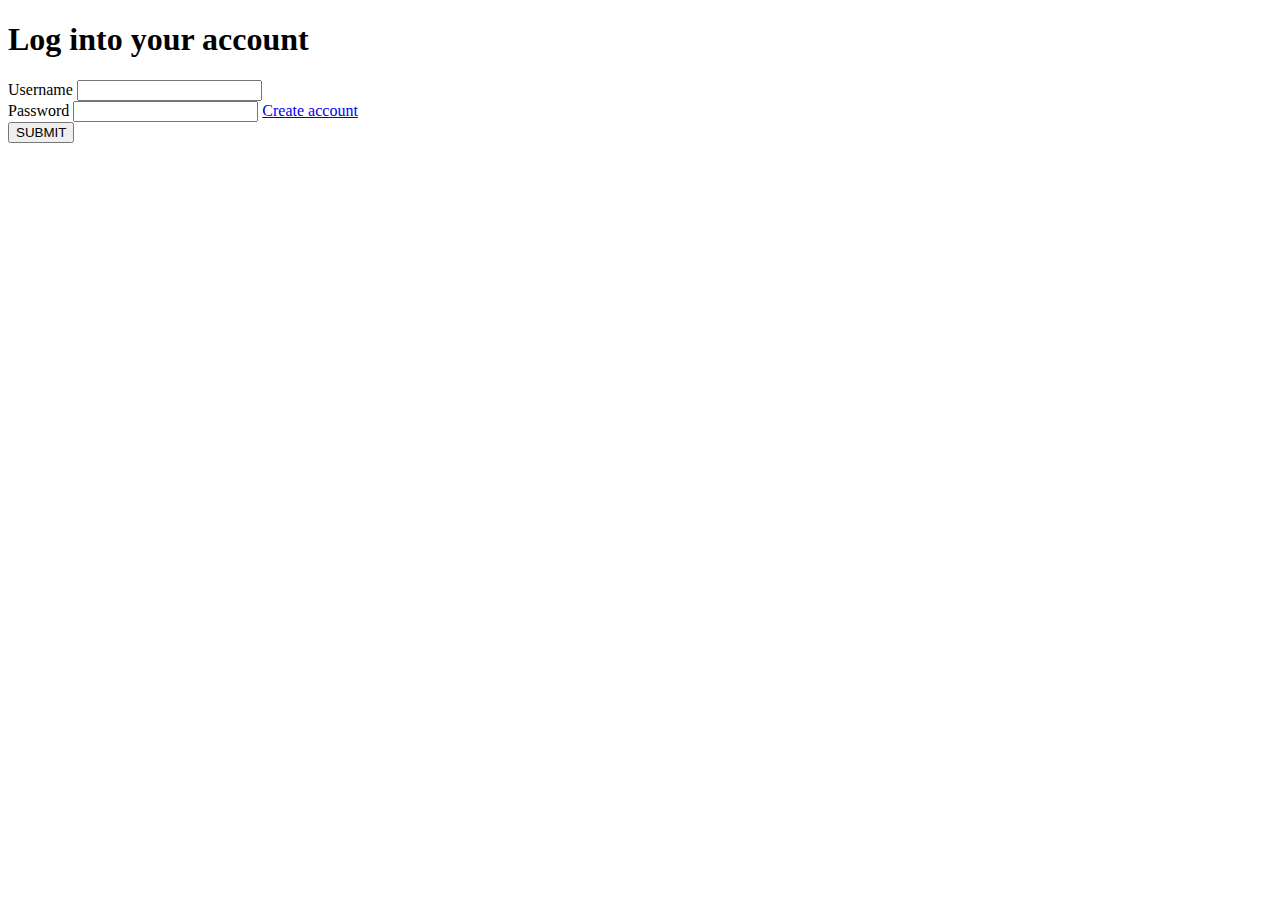
<file: index.html>
<!doctype html>
<html lang="en">

<head>
    <!-- Required meta tags -->
    <meta charset="utf-8">
    <meta name="viewport" content="width=device-width, initial-scale=1">

    <!-- Bootstrap CSS -->
    <link href="https://cdn.jsdelivr.net/npm/bootstrap@5.0.2/dist/css/bootstrap.min.css" rel="stylesheet"
        integrity="sha384-EVSTQN3/azprG1Anm3QDgpJLIm9Nao0Yz1ztcQTwFspd3yD65VohhpuuCOmLASjC" crossorigin="anonymous">

    <title>Hello, world!</title>
</head>

<body class="bg-info">

    <div class="reg bg-info my-5 p-5 d-flex justify-content-center ">

        <form class="w-50" method="post" action="verify_login.php">
            <h1 class="p-5 text-center">Log into your account</h1>
            <div class="mb-3">
                <label for="exampleInputEmail1" class="form-label">Username</label>
                <input type="text" name="username" class="form-control" id="" required>

            </div>
            <div class="mb-3">
                <label for="exampleInputPassword1" class="form-label">Password</label>
                <input type="password" class="form-control" name="password" id="" required>
                <a href="regist_acc.html">Create account</a>
            </div>
            <input class="submit" type='submit' value='SUBMIT'>
        </form>
    </div>


    <!-- Option 1: Bootstrap Bundle with Popper -->
    <script src="https://cdn.jsdelivr.net/npm/bootstrap@5.0.2/dist/js/bootstrap.bundle.min.js"
        integrity="sha384-MrcW6ZMFYlzcLA8Nl+NtUVF0sA7MsXsP1UyJoMp4YLEuNSfAP+JcXn/tWtIaxVXM"
        crossorigin="anonymous"></script>

    <!-- Option 2: Separate Popper and Bootstrap JS -->
    <!--
    <script src="https://cdn.jsdelivr.net/npm/@popperjs/core@2.9.2/dist/umd/popper.min.js" integrity="sha384-IQsoLXl5PILFhosVNubq5LC7Qb9DXgDA9i+tQ8Zj3iwWAwPtgFTxbJ8NT4GN1R8p" crossorigin="anonymous"></script>
    <script src="https://cdn.jsdelivr.net/npm/bootstrap@5.0.2/dist/js/bootstrap.min.js" integrity="sha384-cVKIPhGWiC2Al4u+LWgxfKTRIcfu0JTxR+EQDz/bgldoEyl4H0zUF0QKbrJ0EcQF" crossorigin="anonymous"></script>
    -->
</body>

</html>
</file>
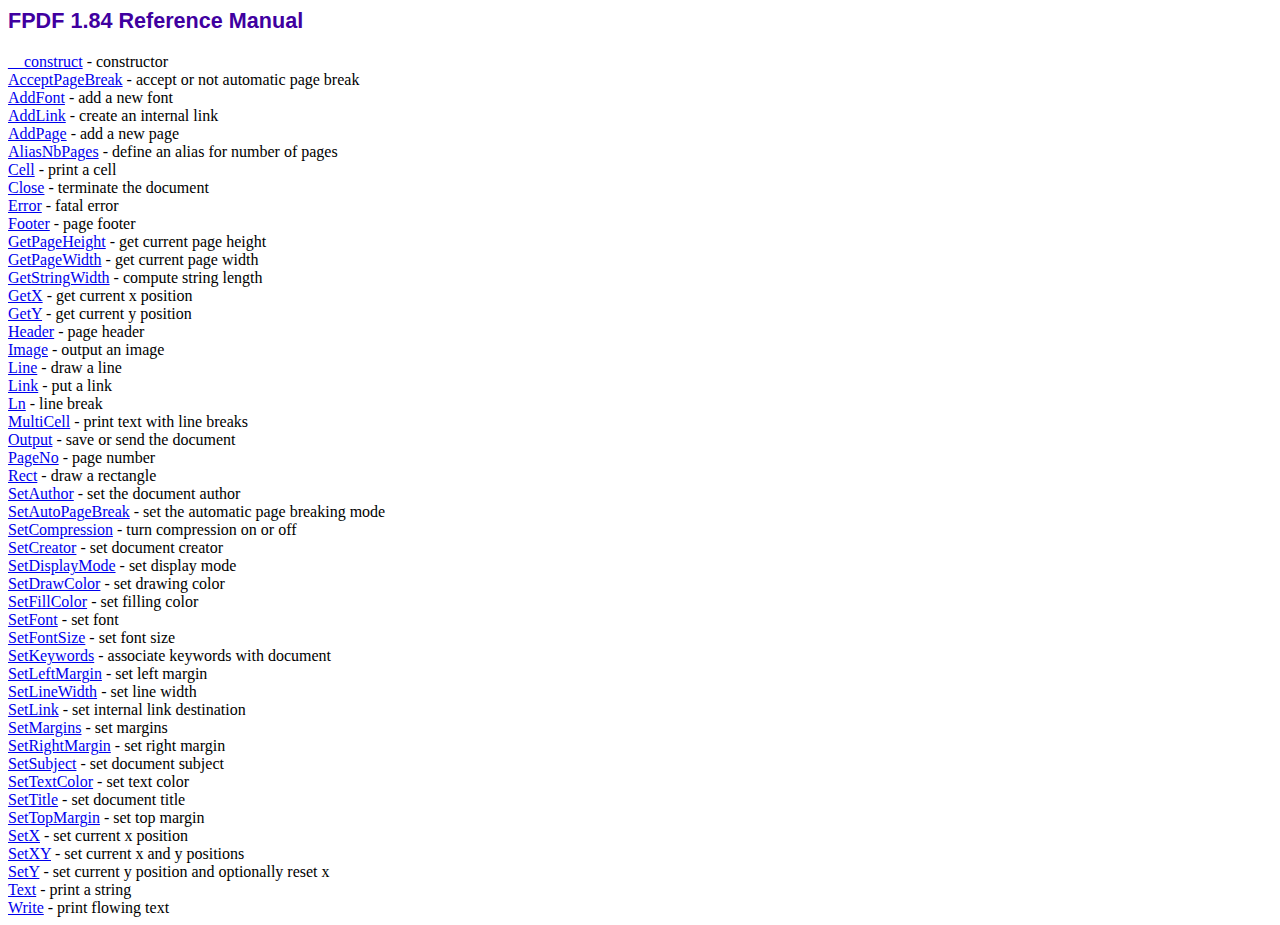
<file: library/doc/index.htm>
<!DOCTYPE html PUBLIC "-//W3C//DTD HTML 4.01 Transitional//EN">
<html>
<head>
<meta http-equiv="Content-Type" content="text/html; charset=ISO-8859-1">
<title>FPDF 1.84 Reference Manual</title>
<link type="text/css" rel="stylesheet" href="../fpdf.css">
</head>
<body>
<h1>FPDF 1.84 Reference Manual</h1>
<a href="__construct.htm">__construct</a> - constructor<br>
<a href="acceptpagebreak.htm">AcceptPageBreak</a> - accept or not automatic page break<br>
<a href="addfont.htm">AddFont</a> - add a new font<br>
<a href="addlink.htm">AddLink</a> - create an internal link<br>
<a href="addpage.htm">AddPage</a> - add a new page<br>
<a href="aliasnbpages.htm">AliasNbPages</a> - define an alias for number of pages<br>
<a href="cell.htm">Cell</a> - print a cell<br>
<a href="close.htm">Close</a> - terminate the document<br>
<a href="error.htm">Error</a> - fatal error<br>
<a href="footer.htm">Footer</a> - page footer<br>
<a href="getpageheight.htm">GetPageHeight</a> - get current page height<br>
<a href="getpagewidth.htm">GetPageWidth</a> - get current page width<br>
<a href="getstringwidth.htm">GetStringWidth</a> - compute string length<br>
<a href="getx.htm">GetX</a> - get current x position<br>
<a href="gety.htm">GetY</a> - get current y position<br>
<a href="header.htm">Header</a> - page header<br>
<a href="image.htm">Image</a> - output an image<br>
<a href="line.htm">Line</a> - draw a line<br>
<a href="link.htm">Link</a> - put a link<br>
<a href="ln.htm">Ln</a> - line break<br>
<a href="multicell.htm">MultiCell</a> - print text with line breaks<br>
<a href="output.htm">Output</a> - save or send the document<br>
<a href="pageno.htm">PageNo</a> - page number<br>
<a href="rect.htm">Rect</a> - draw a rectangle<br>
<a href="setauthor.htm">SetAuthor</a> - set the document author<br>
<a href="setautopagebreak.htm">SetAutoPageBreak</a> - set the automatic page breaking mode<br>
<a href="setcompression.htm">SetCompression</a> - turn compression on or off<br>
<a href="setcreator.htm">SetCreator</a> - set document creator<br>
<a href="setdisplaymode.htm">SetDisplayMode</a> - set display mode<br>
<a href="setdrawcolor.htm">SetDrawColor</a> - set drawing color<br>
<a href="setfillcolor.htm">SetFillColor</a> - set filling color<br>
<a href="setfont.htm">SetFont</a> - set font<br>
<a href="setfontsize.htm">SetFontSize</a> - set font size<br>
<a href="setkeywords.htm">SetKeywords</a> - associate keywords with document<br>
<a href="setleftmargin.htm">SetLeftMargin</a> - set left margin<br>
<a href="setlinewidth.htm">SetLineWidth</a> - set line width<br>
<a href="setlink.htm">SetLink</a> - set internal link destination<br>
<a href="setmargins.htm">SetMargins</a> - set margins<br>
<a href="setrightmargin.htm">SetRightMargin</a> - set right margin<br>
<a href="setsubject.htm">SetSubject</a> - set document subject<br>
<a href="settextcolor.htm">SetTextColor</a> - set text color<br>
<a href="settitle.htm">SetTitle</a> - set document title<br>
<a href="settopmargin.htm">SetTopMargin</a> - set top margin<br>
<a href="setx.htm">SetX</a> - set current x position<br>
<a href="setxy.htm">SetXY</a> - set current x and y positions<br>
<a href="sety.htm">SetY</a> - set current y position and optionally reset x<br>
<a href="text.htm">Text</a> - print a string<br>
<a href="write.htm">Write</a> - print flowing text<br>
</body>
</html>
</file>
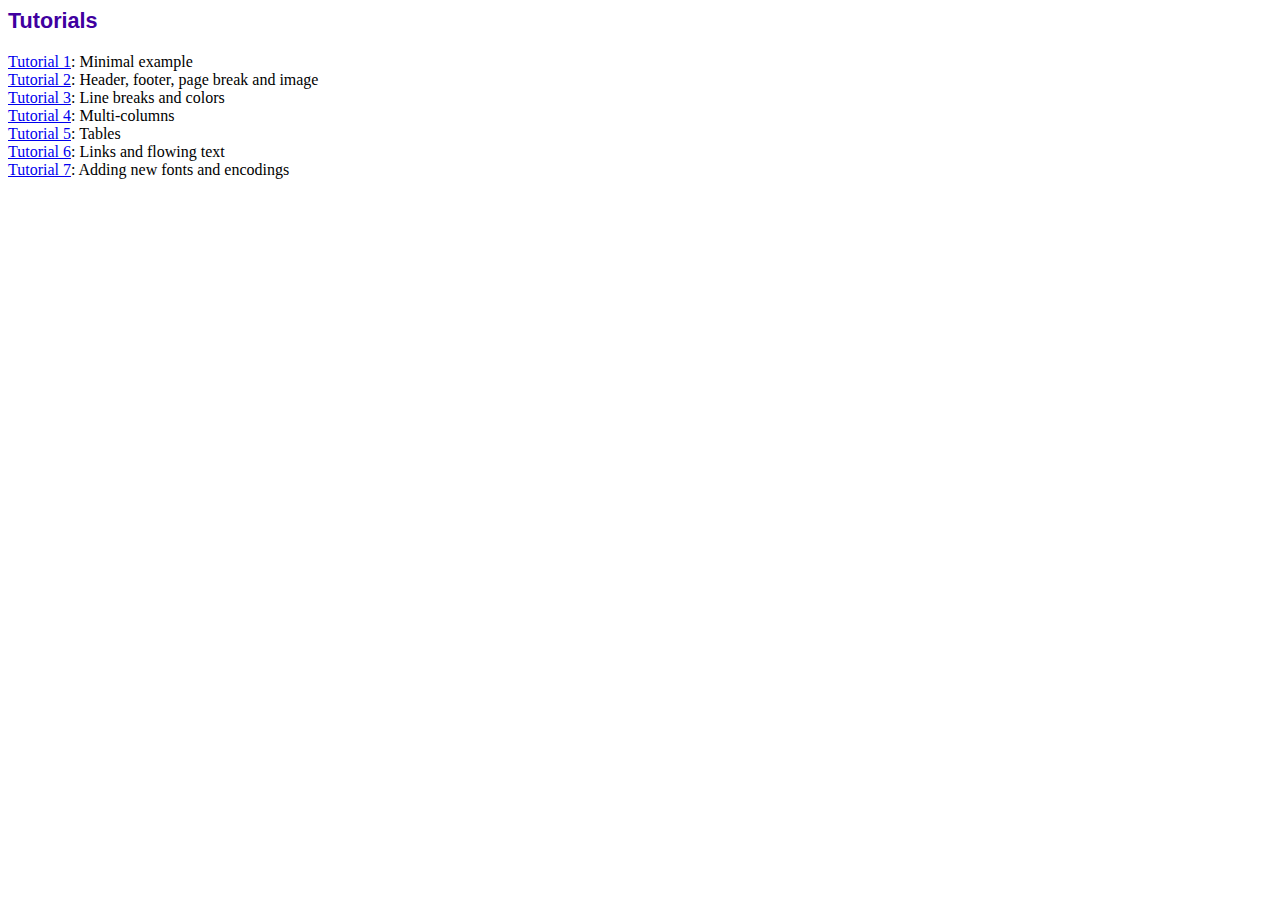
<file: library/tutorial/index.htm>
<!DOCTYPE html PUBLIC "-//W3C//DTD HTML 4.01 Transitional//EN">
<html>
<head>
<meta http-equiv="Content-Type" content="text/html; charset=ISO-8859-1">
<title>Tutorials</title>
<link type="text/css" rel="stylesheet" href="../fpdf.css">
</head>
<body>
<h1>Tutorials</h1>
<ul style="list-style-type:none; margin-left:0; padding-left:0">
<li><a href="tuto1.htm">Tutorial 1</a>: Minimal example</li>
<li><a href="tuto2.htm">Tutorial 2</a>: Header, footer, page break and image</li>
<li><a href="tuto3.htm">Tutorial 3</a>: Line breaks and colors</li>
<li><a href="tuto4.htm">Tutorial 4</a>: Multi-columns</li>
<li><a href="tuto5.htm">Tutorial 5</a>: Tables</li>
<li><a href="tuto6.htm">Tutorial 6</a>: Links and flowing text</li>
<li><a href="tuto7.htm">Tutorial 7</a>: Adding new fonts and encodings</li>
</ul>
</body>
</html>
</file>
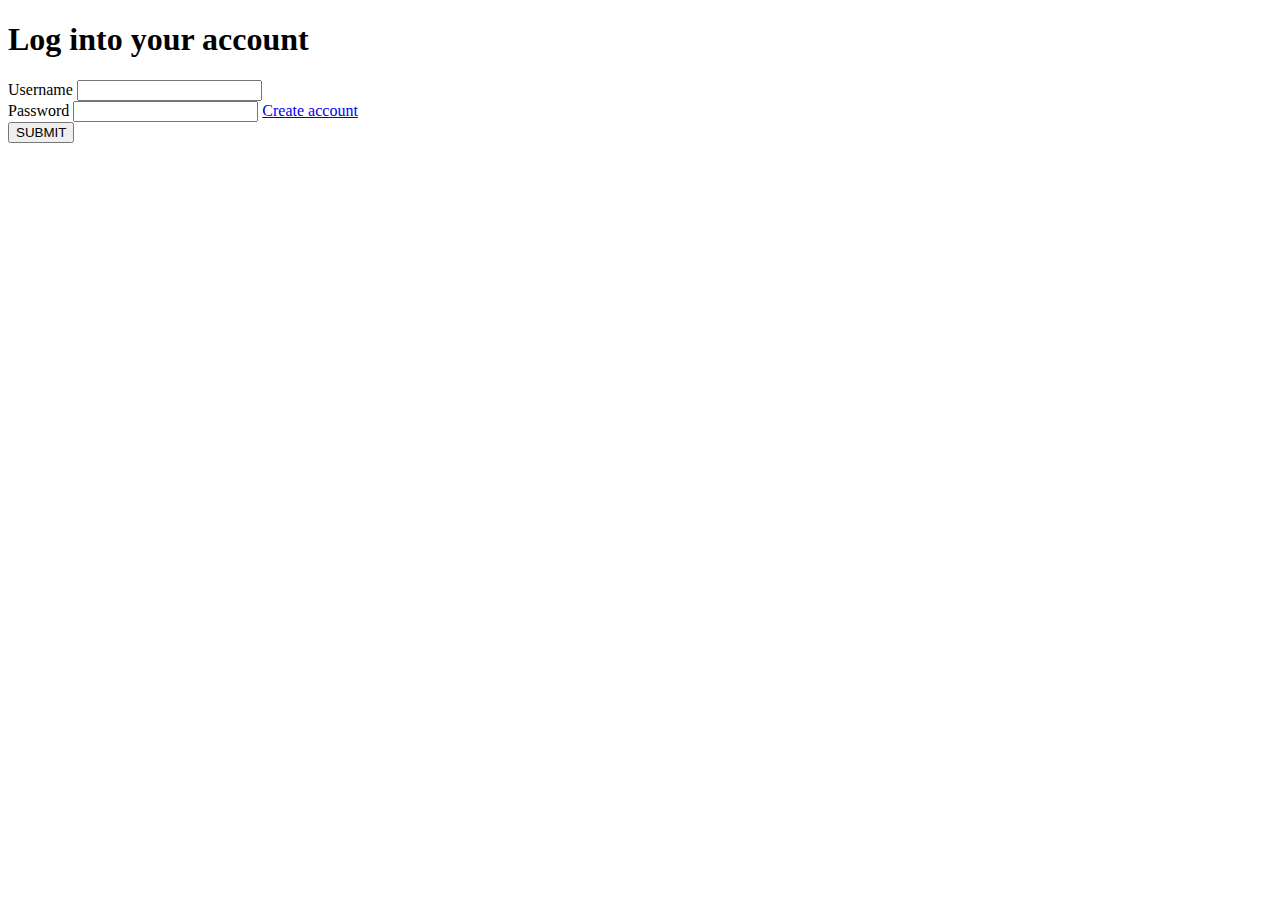
<file: php/src/index.html>
<!doctype html>
<html lang="en">

<head>
    <!-- Required meta tags -->
    <meta charset="utf-8">
    <meta name="viewport" content="width=device-width, initial-scale=1">

    <!-- Bootstrap CSS -->
    <link href="https://cdn.jsdelivr.net/npm/bootstrap@5.0.2/dist/css/bootstrap.min.css" rel="stylesheet"
        integrity="sha384-EVSTQN3/azprG1Anm3QDgpJLIm9Nao0Yz1ztcQTwFspd3yD65VohhpuuCOmLASjC" crossorigin="anonymous">

    <title>Login</title>
</head>

<body class="bg-info">

    <div class="reg bg-info my-5 p-5 d-flex justify-content-center ">

        <form class="w-50" method="post" action="verify_login.php">
            <h1 class="p-5 text-center">Log into your account</h1>
            <div class="mb-3">
                <label for="exampleInputEmail1" class="form-label">Username</label>
                <input type="text" name="username" class="form-control" id="" required>

            </div>
            <div class="mb-3">
                <label for="exampleInputPassword1" class="form-label">Password</label>
                <input type="password" class="form-control" name="password" id="" required>
                <a href="regist_acc.html">Create account</a>
            </div>
            <input class="submit" type='submit' value='SUBMIT'>
        </form>
    </div>


    <!-- Option 1: Bootstrap Bundle with Popper -->
    <script src="https://cdn.jsdelivr.net/npm/bootstrap@5.0.2/dist/js/bootstrap.bundle.min.js"
        integrity="sha384-MrcW6ZMFYlzcLA8Nl+NtUVF0sA7MsXsP1UyJoMp4YLEuNSfAP+JcXn/tWtIaxVXM"
        crossorigin="anonymous"></script>

    <!-- Option 2: Separate Popper and Bootstrap JS -->
    <!--
    <script src="https://cdn.jsdelivr.net/npm/@popperjs/core@2.9.2/dist/umd/popper.min.js" integrity="sha384-IQsoLXl5PILFhosVNubq5LC7Qb9DXgDA9i+tQ8Zj3iwWAwPtgFTxbJ8NT4GN1R8p" crossorigin="anonymous"></script>
    <script src="https://cdn.jsdelivr.net/npm/bootstrap@5.0.2/dist/js/bootstrap.min.js" integrity="sha384-cVKIPhGWiC2Al4u+LWgxfKTRIcfu0JTxR+EQDz/bgldoEyl4H0zUF0QKbrJ0EcQF" crossorigin="anonymous"></script>
    -->
</body>

</html>
</file>
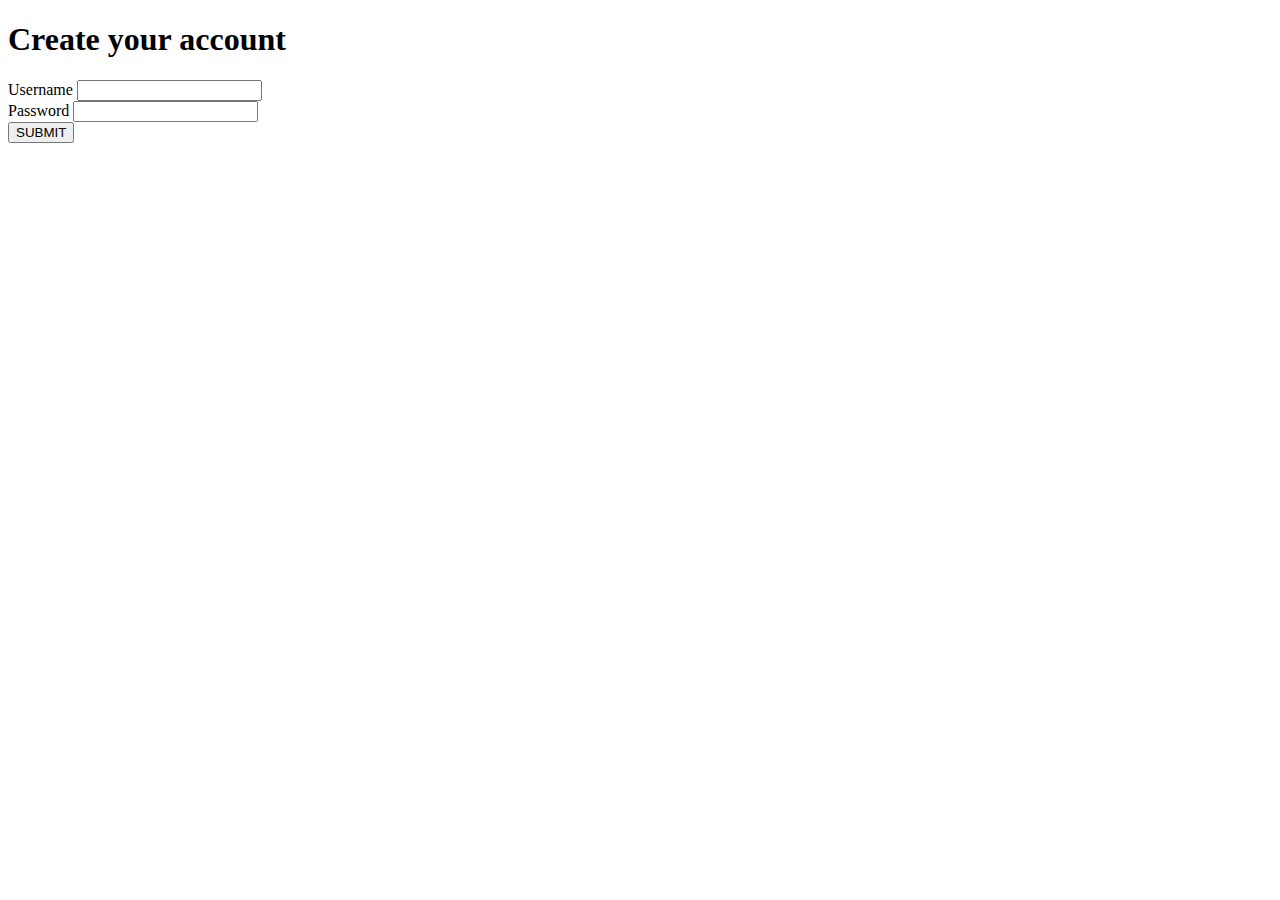
<file: regist_acc.html>
<!doctype html>
<html lang="en">

<head>
    <!-- Required meta tags -->
    <meta charset="utf-8">
    <meta name="viewport" content="width=device-width, initial-scale=1">

    <!-- Bootstrap CSS -->
    <link href="https://cdn.jsdelivr.net/npm/bootstrap@5.0.2/dist/css/bootstrap.min.css" rel="stylesheet"
        integrity="sha384-EVSTQN3/azprG1Anm3QDgpJLIm9Nao0Yz1ztcQTwFspd3yD65VohhpuuCOmLASjC" crossorigin="anonymous">

    <title>Hello, world!</title>
</head>

<body class="bg-info">

    <div class="reg bg-info my-5 p-5 d-flex justify-content-center ">

        <form class="w-50" method='post' action='create_acc.php'>
            <h1 class="p-5 text-center">Create your account</h1>
            <div class="mb-3">
                <label for="exampleInputEmail1" class="form-label">Username</label>
                <input type="text" name="username" class="form-control" id="" required>

            </div>
            <div class="mb-3">
                <label for="exampleInputPassword1" class="form-label">Password</label>
                <input type="password" class="form-control" name="password" id="" required>
            </div>
            <input class="submit" type='submit' value='SUBMIT'>
        </form>
    </div>


    <!-- Option 1: Bootstrap Bundle with Popper -->
    <script src="https://cdn.jsdelivr.net/npm/bootstrap@5.0.2/dist/js/bootstrap.bundle.min.js"
        integrity="sha384-MrcW6ZMFYlzcLA8Nl+NtUVF0sA7MsXsP1UyJoMp4YLEuNSfAP+JcXn/tWtIaxVXM"
        crossorigin="anonymous"></script>

    <!-- Option 2: Separate Popper and Bootstrap JS -->
    <!--
    <script src="https://cdn.jsdelivr.net/npm/@popperjs/core@2.9.2/dist/umd/popper.min.js" integrity="sha384-IQsoLXl5PILFhosVNubq5LC7Qb9DXgDA9i+tQ8Zj3iwWAwPtgFTxbJ8NT4GN1R8p" crossorigin="anonymous"></script>
    <script src="https://cdn.jsdelivr.net/npm/bootstrap@5.0.2/dist/js/bootstrap.min.js" integrity="sha384-cVKIPhGWiC2Al4u+LWgxfKTRIcfu0JTxR+EQDz/bgldoEyl4H0zUF0QKbrJ0EcQF" crossorigin="anonymous"></script>
    -->
</body>

</html>
</file>
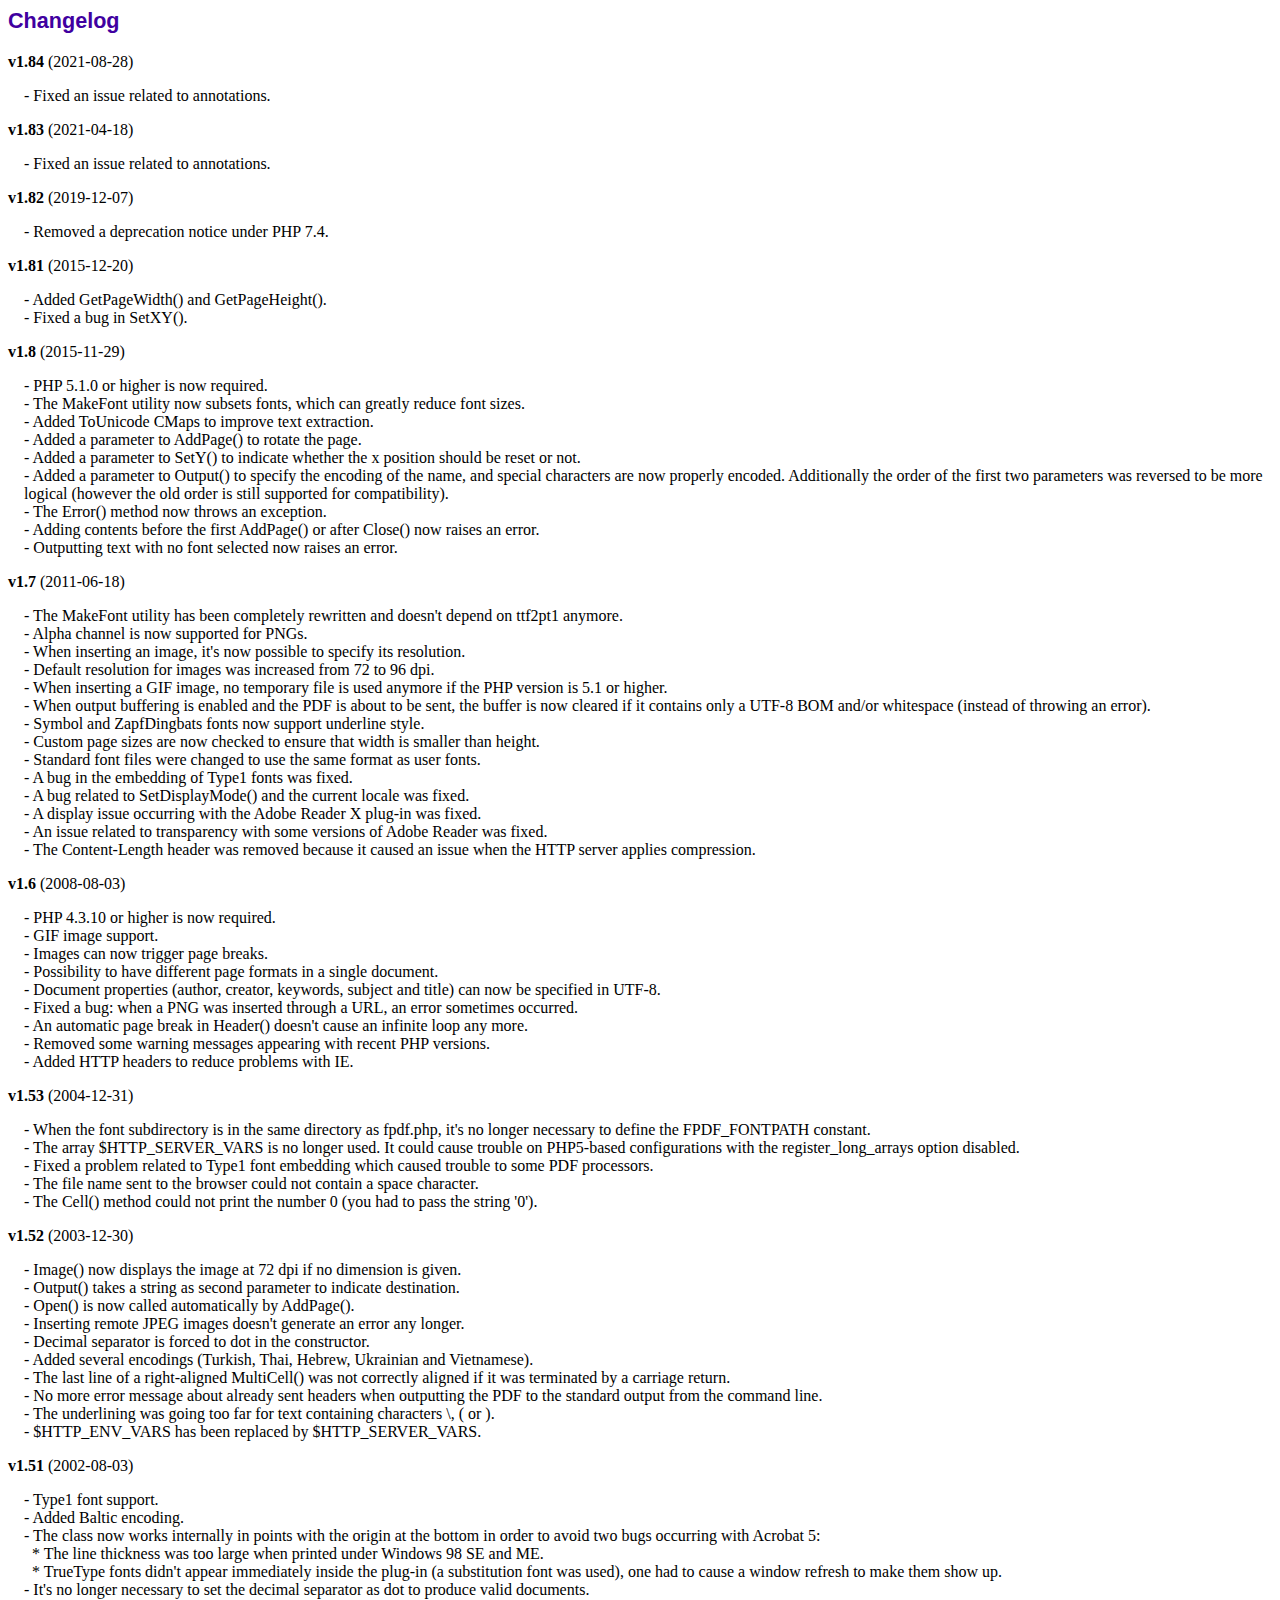
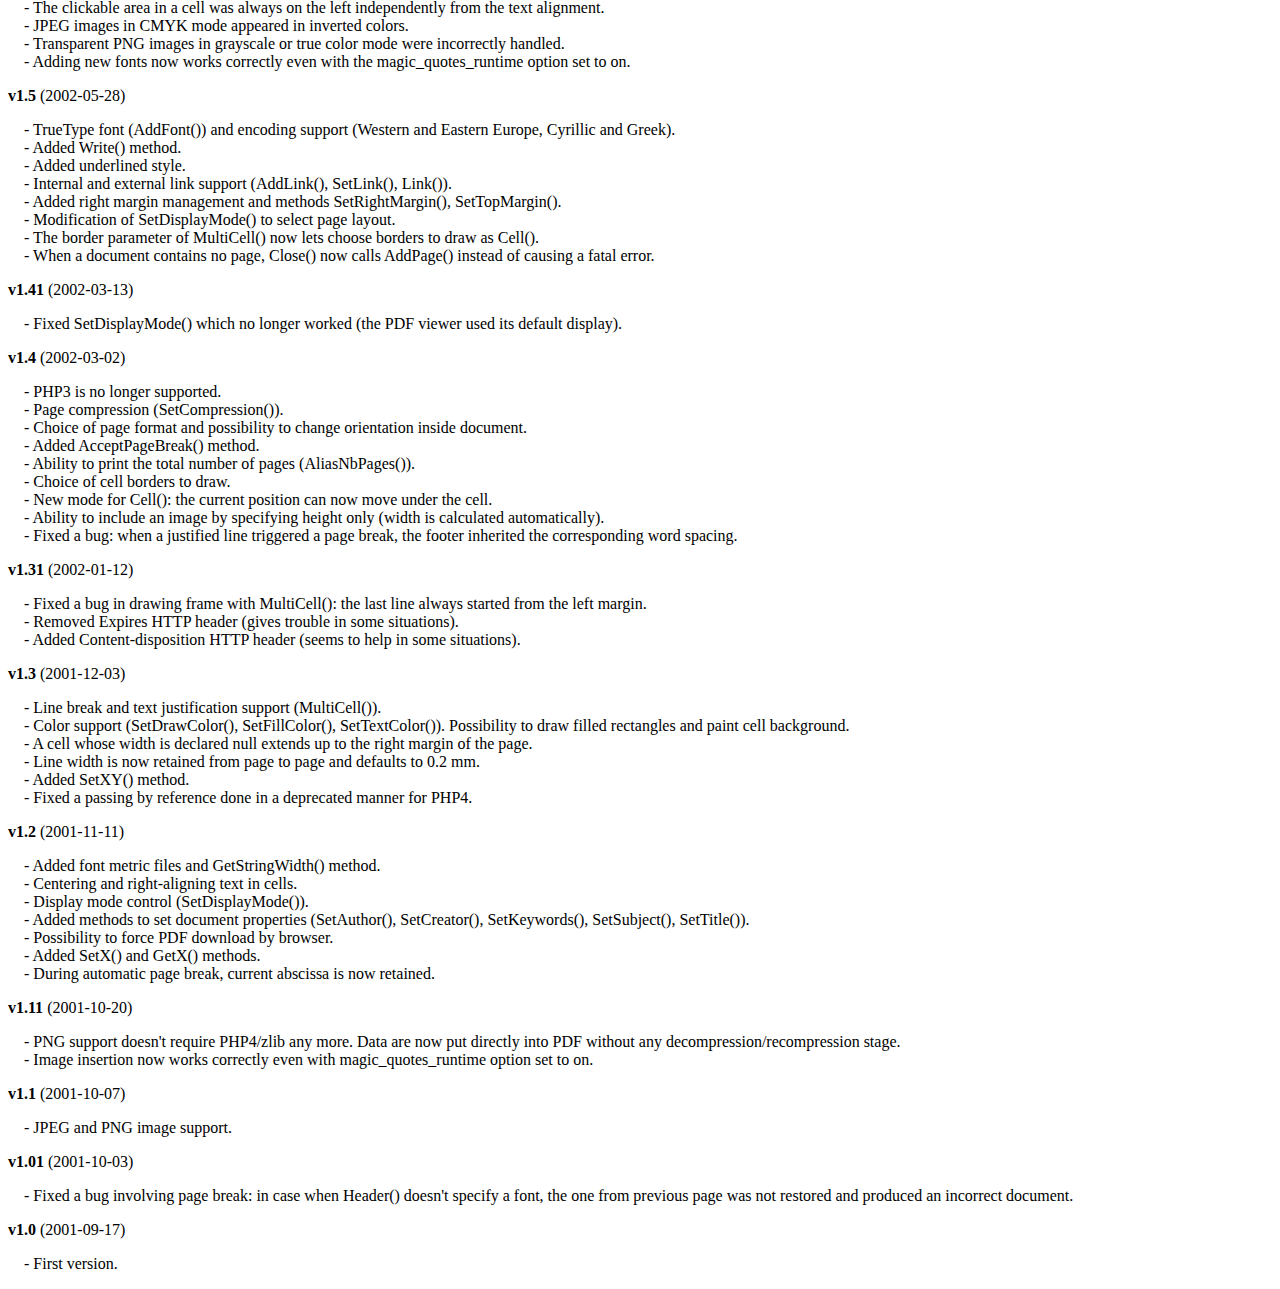
<file: library/changelog.htm>
<!DOCTYPE html PUBLIC "-//W3C//DTD HTML 4.01 Transitional//EN">
<html>
<head>
<meta http-equiv="Content-Type" content="text/html; charset=ISO-8859-1">
<title>Changelog</title>
<link type="text/css" rel="stylesheet" href="fpdf.css">
<style type="text/css">
dd {margin:1em 0 1em 1em}
</style>
</head>
<body>
<h1>Changelog</h1>
<dl>
<dt><strong>v1.84</strong> (2021-08-28)</dt>
<dd>
- Fixed an issue related to annotations.<br>
</dd>
<dt><strong>v1.83</strong> (2021-04-18)</dt>
<dd>
- Fixed an issue related to annotations.<br>
</dd>
<dt><strong>v1.82</strong> (2019-12-07)</dt>
<dd>
- Removed a deprecation notice under PHP 7.4.<br>
</dd>
<dt><strong>v1.81</strong> (2015-12-20)</dt>
<dd>
- Added GetPageWidth() and GetPageHeight().<br>
- Fixed a bug in SetXY().<br>
</dd>
<dt><strong>v1.8</strong> (2015-11-29)</dt>
<dd>
- PHP 5.1.0 or higher is now required.<br>
- The MakeFont utility now subsets fonts, which can greatly reduce font sizes.<br>
- Added ToUnicode CMaps to improve text extraction.<br>
- Added a parameter to AddPage() to rotate the page.<br>
- Added a parameter to SetY() to indicate whether the x position should be reset or not.<br>
- Added a parameter to Output() to specify the encoding of the name, and special characters are now properly encoded. Additionally the order of the first two parameters was reversed to be more logical (however the old order is still supported for compatibility).<br>
- The Error() method now throws an exception.<br>
- Adding contents before the first AddPage() or after Close() now raises an error.<br>
- Outputting text with no font selected now raises an error.<br>
</dd>
<dt><strong>v1.7</strong> (2011-06-18)</dt>
<dd>
- The MakeFont utility has been completely rewritten and doesn't depend on ttf2pt1 anymore.<br>
- Alpha channel is now supported for PNGs.<br>
- When inserting an image, it's now possible to specify its resolution.<br>
- Default resolution for images was increased from 72 to 96 dpi.<br>
- When inserting a GIF image, no temporary file is used anymore if the PHP version is 5.1 or higher.<br>
- When output buffering is enabled and the PDF is about to be sent, the buffer is now cleared if it contains only a UTF-8 BOM and/or whitespace (instead of throwing an error).<br>
- Symbol and ZapfDingbats fonts now support underline style.<br>
- Custom page sizes are now checked to ensure that width is smaller than height.<br>
- Standard font files were changed to use the same format as user fonts.<br>
- A bug in the embedding of Type1 fonts was fixed.<br>
- A bug related to SetDisplayMode() and the current locale was fixed.<br>
- A display issue occurring with the Adobe Reader X plug-in was fixed.<br>
- An issue related to transparency with some versions of Adobe Reader was fixed.<br>
- The Content-Length header was removed because it caused an issue when the HTTP server applies compression.<br>
</dd>
<dt><strong>v1.6</strong> (2008-08-03)</dt>
<dd>
- PHP 4.3.10 or higher is now required.<br>
- GIF image support.<br>
- Images can now trigger page breaks.<br>
- Possibility to have different page formats in a single document.<br>
- Document properties (author, creator, keywords, subject and title) can now be specified in UTF-8.<br>
- Fixed a bug: when a PNG was inserted through a URL, an error sometimes occurred.<br>
- An automatic page break in Header() doesn't cause an infinite loop any more.<br>
- Removed some warning messages appearing with recent PHP versions.<br>
- Added HTTP headers to reduce problems with IE.<br>
</dd>
<dt><strong>v1.53</strong> (2004-12-31)</dt>
<dd>
- When the font subdirectory is in the same directory as fpdf.php, it's no longer necessary to define the FPDF_FONTPATH constant.<br>
- The array $HTTP_SERVER_VARS is no longer used. It could cause trouble on PHP5-based configurations with the register_long_arrays option disabled.<br>
- Fixed a problem related to Type1 font embedding which caused trouble to some PDF processors.<br>
- The file name sent to the browser could not contain a space character.<br>
- The Cell() method could not print the number 0 (you had to pass the string '0').<br>
</dd>
<dt><strong>v1.52</strong> (2003-12-30)</dt>
<dd>
- Image() now displays the image at 72 dpi if no dimension is given.<br>
- Output() takes a string as second parameter to indicate destination.<br>
- Open() is now called automatically by AddPage().<br>
- Inserting remote JPEG images doesn't generate an error any longer.<br>
- Decimal separator is forced to dot in the constructor.<br>
- Added several encodings (Turkish, Thai, Hebrew, Ukrainian and Vietnamese).<br>
- The last line of a right-aligned MultiCell() was not correctly aligned if it was terminated by a carriage return.<br>
- No more error message about already sent headers when outputting the PDF to the standard output from the command line.<br>
- The underlining was going too far for text containing characters \, ( or ).<br>
- $HTTP_ENV_VARS has been replaced by $HTTP_SERVER_VARS.<br>
</dd>
<dt><strong>v1.51</strong> (2002-08-03)</dt>
<dd>
- Type1 font support.<br>
- Added Baltic encoding.<br>
- The class now works internally in points with the origin at the bottom in order to avoid two bugs occurring with Acrobat 5:<br>&nbsp;&nbsp;* The line thickness was too large when printed under Windows 98 SE and ME.<br>&nbsp;&nbsp;* TrueType fonts didn't appear immediately inside the plug-in (a substitution font was used), one had to cause a window refresh to make them show up.<br>
- It's no longer necessary to set the decimal separator as dot to produce valid documents.<br>
- The clickable area in a cell was always on the left independently from the text alignment.<br>
- JPEG images in CMYK mode appeared in inverted colors.<br>
- Transparent PNG images in grayscale or true color mode were incorrectly handled.<br>
- Adding new fonts now works correctly even with the magic_quotes_runtime option set to on.<br>
</dd>
<dt><strong>v1.5</strong> (2002-05-28)</dt>
<dd>
- TrueType font (AddFont()) and encoding support (Western and Eastern Europe, Cyrillic and Greek).<br>
- Added Write() method.<br>
- Added underlined style.<br>
- Internal and external link support (AddLink(), SetLink(), Link()).<br>
- Added right margin management and methods SetRightMargin(), SetTopMargin().<br>
- Modification of SetDisplayMode() to select page layout.<br>
- The border parameter of MultiCell() now lets choose borders to draw as Cell().<br>
- When a document contains no page, Close() now calls AddPage() instead of causing a fatal error.<br>
</dd>
<dt><strong>v1.41</strong> (2002-03-13)</dt>
<dd>
- Fixed SetDisplayMode() which no longer worked (the PDF viewer used its default display).<br>
</dd>
<dt><strong>v1.4</strong> (2002-03-02)</dt>
<dd>
- PHP3 is no longer supported.<br>
- Page compression (SetCompression()).<br>
- Choice of page format and possibility to change orientation inside document.<br>
- Added AcceptPageBreak() method.<br>
- Ability to print the total number of pages (AliasNbPages()).<br>
- Choice of cell borders to draw.<br>
- New mode for Cell(): the current position can now move under the cell.<br>
- Ability to include an image by specifying height only (width is calculated automatically).<br>
- Fixed a bug: when a justified line triggered a page break, the footer inherited the corresponding word spacing.<br>
</dd>
<dt><strong>v1.31</strong> (2002-01-12)</dt>
<dd>
- Fixed a bug in drawing frame with MultiCell(): the last line always started from the left margin.<br>
- Removed Expires HTTP header (gives trouble in some situations).<br>
- Added Content-disposition HTTP header (seems to help in some situations).<br>
</dd>
<dt><strong>v1.3</strong> (2001-12-03)</dt>
<dd>
- Line break and text justification support (MultiCell()).<br>
- Color support (SetDrawColor(), SetFillColor(), SetTextColor()). Possibility to draw filled rectangles and paint cell background.<br>
- A cell whose width is declared null extends up to the right margin of the page.<br>
- Line width is now retained from page to page and defaults to 0.2 mm.<br>
- Added SetXY() method.<br>
- Fixed a passing by reference done in a deprecated manner for PHP4.<br>
</dd>
<dt><strong>v1.2</strong> (2001-11-11)</dt>
<dd>
- Added font metric files and GetStringWidth() method.<br>
- Centering and right-aligning text in cells.<br>
- Display mode control (SetDisplayMode()).<br>
- Added methods to set document properties (SetAuthor(), SetCreator(), SetKeywords(), SetSubject(), SetTitle()).<br>
- Possibility to force PDF download by browser.<br>
- Added SetX() and GetX() methods.<br>
- During automatic page break, current abscissa is now retained.<br>
</dd>
<dt><strong>v1.11</strong> (2001-10-20)</dt>
<dd>
- PNG support doesn't require PHP4/zlib any more. Data are now put directly into PDF without any decompression/recompression stage.<br>
- Image insertion now works correctly even with magic_quotes_runtime option set to on.<br>
</dd>
<dt><strong>v1.1</strong> (2001-10-07)</dt>
<dd>
- JPEG and PNG image support.<br>
</dd>
<dt><strong>v1.01</strong> (2001-10-03)</dt>
<dd>
- Fixed a bug involving page break: in case when Header() doesn't specify a font, the one from previous page was not restored and produced an incorrect document.<br>
</dd>
<dt><strong>v1.0</strong> (2001-09-17)</dt>
<dd>
- First version.<br>
</dd>
</dl>
</body>
</html>
</file>
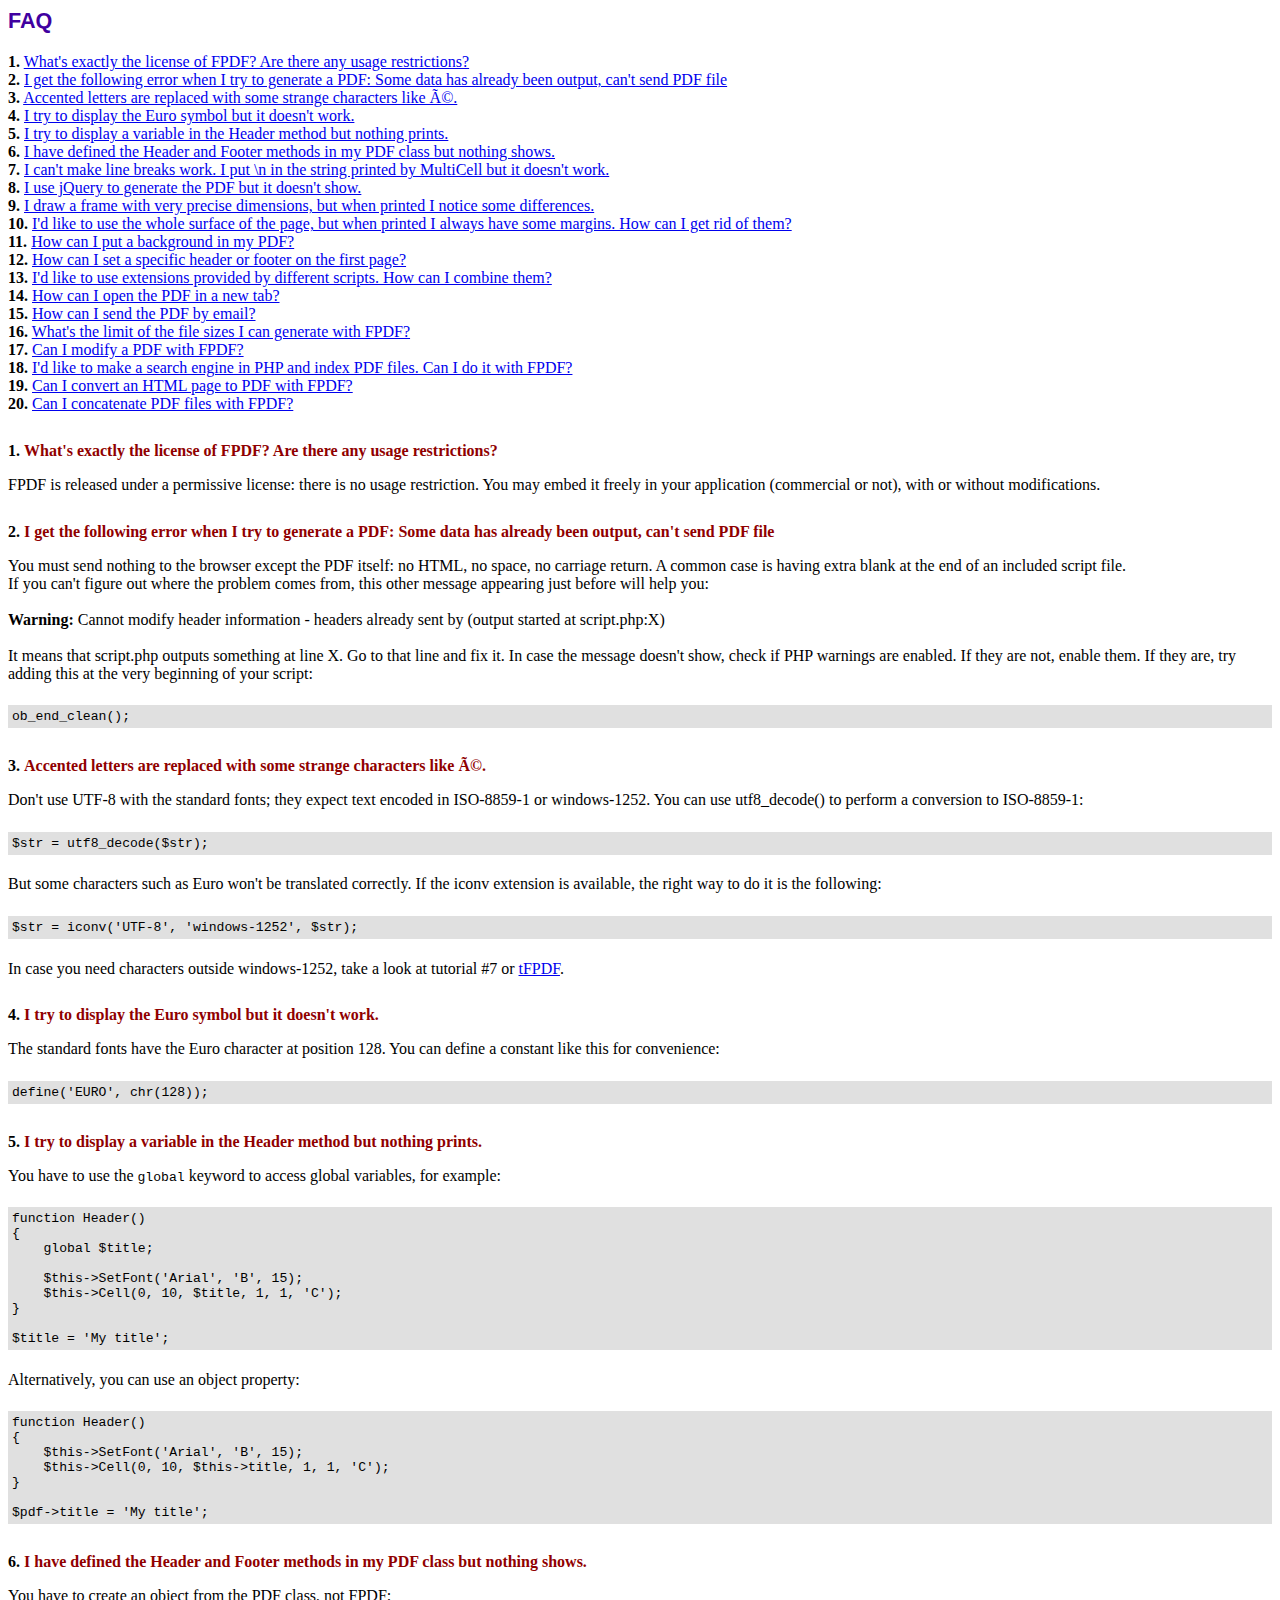
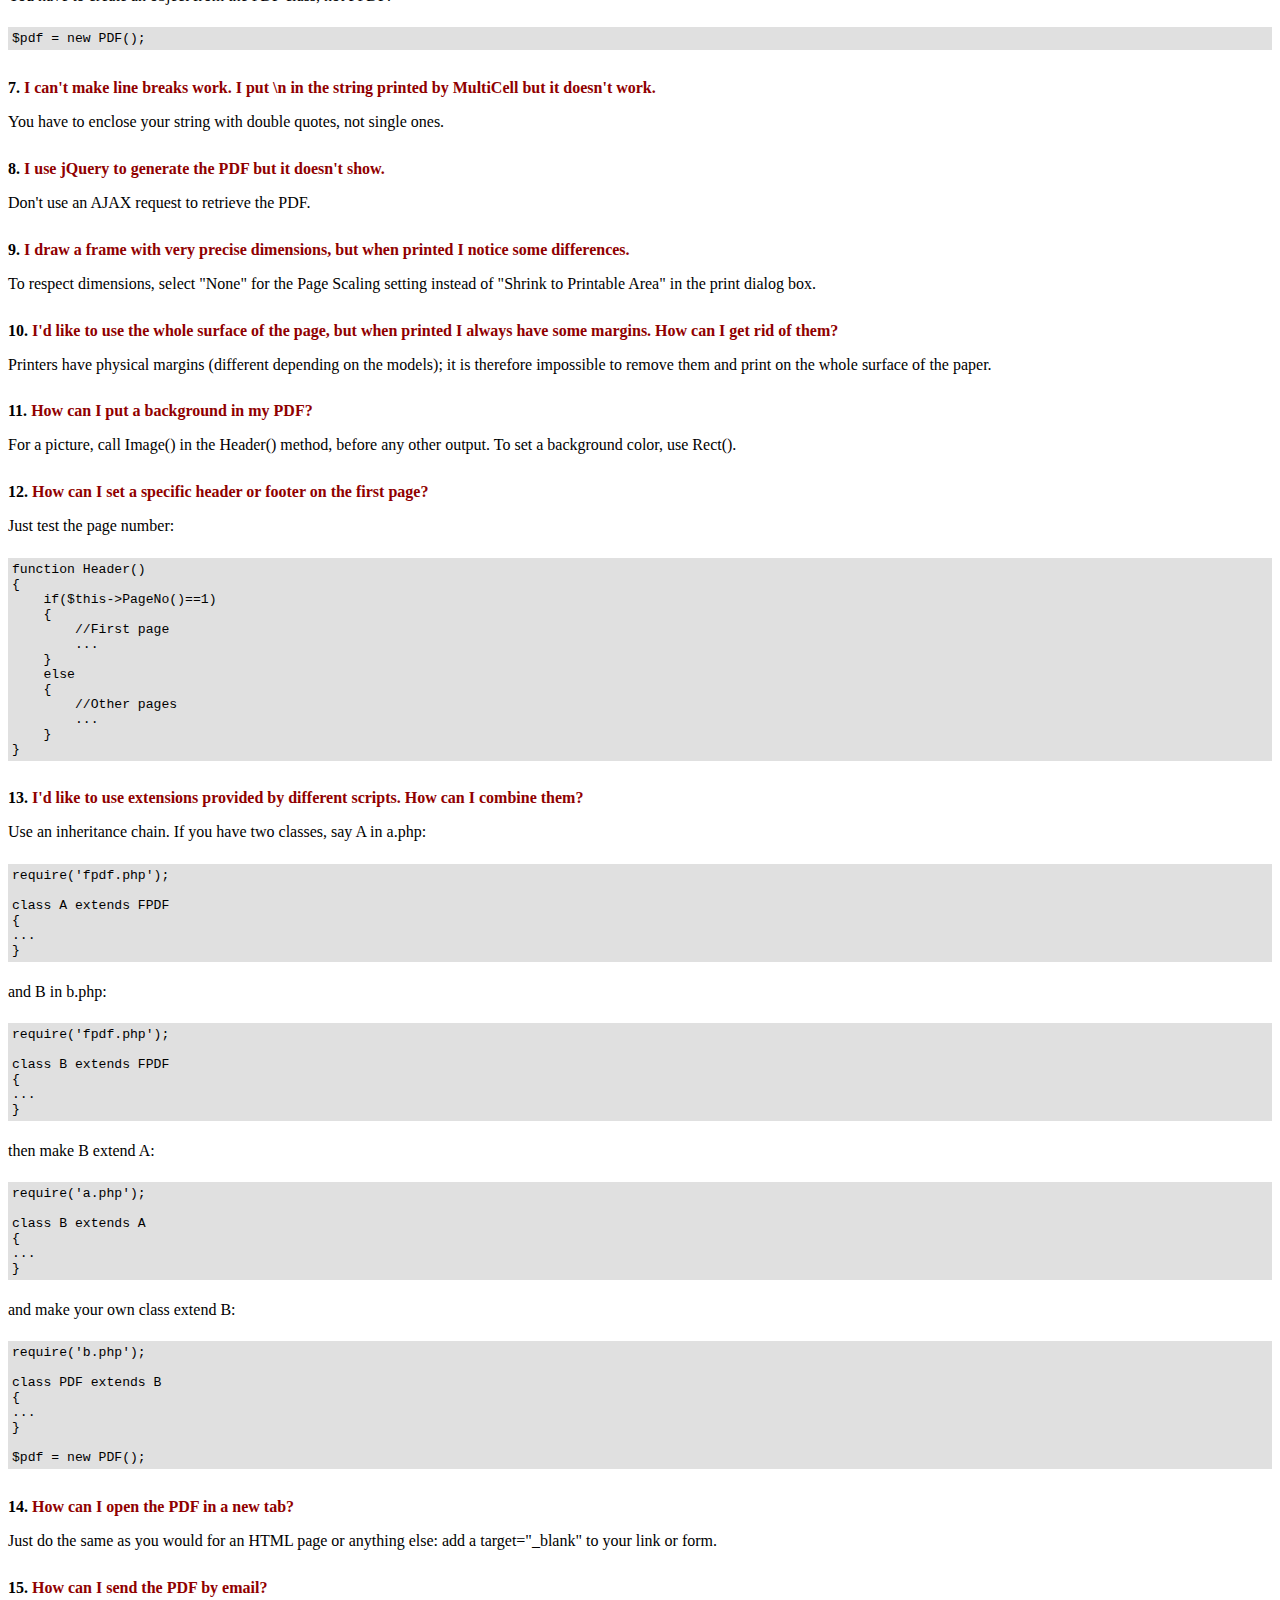
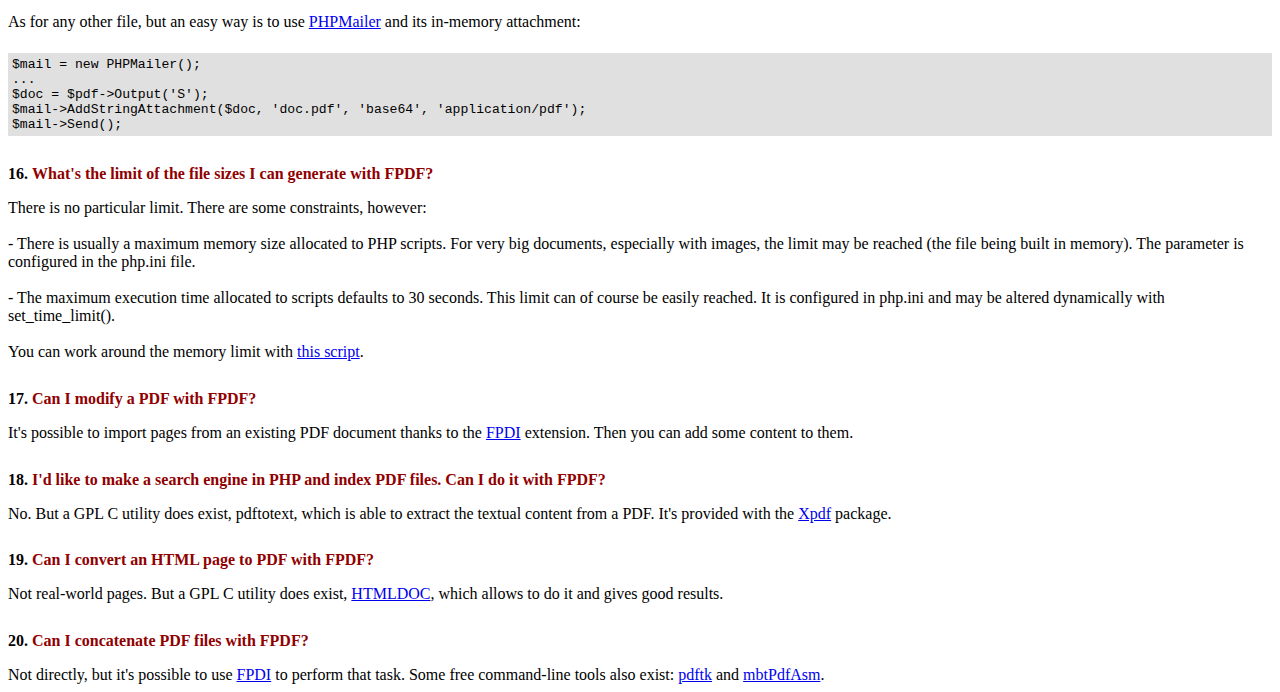
<file: library/FAQ.htm>
<!DOCTYPE html PUBLIC "-//W3C//DTD HTML 4.01 Transitional//EN">
<html>
<head>
<meta http-equiv="Content-Type" content="text/html; charset=ISO-8859-1">
<title>FAQ</title>
<link type="text/css" rel="stylesheet" href="fpdf.css">
<style type="text/css">
ul {list-style-type:none; margin:0; padding:0}
ul#answers li {margin-top:1.8em}
.question {font-weight:bold; color:#900000}
</style>
</head>
<body>
<h1>FAQ</h1>
<ul>
<li><b>1.</b> <a href='#q1'>What's exactly the license of FPDF? Are there any usage restrictions?</a></li>
<li><b>2.</b> <a href='#q2'>I get the following error when I try to generate a PDF: Some data has already been output, can't send PDF file</a></li>
<li><b>3.</b> <a href='#q3'>Accented letters are replaced with some strange characters like é.</a></li>
<li><b>4.</b> <a href='#q4'>I try to display the Euro symbol but it doesn't work.</a></li>
<li><b>5.</b> <a href='#q5'>I try to display a variable in the Header method but nothing prints.</a></li>
<li><b>6.</b> <a href='#q6'>I have defined the Header and Footer methods in my PDF class but nothing shows.</a></li>
<li><b>7.</b> <a href='#q7'>I can't make line breaks work. I put \n in the string printed by MultiCell but it doesn't work.</a></li>
<li><b>8.</b> <a href='#q8'>I use jQuery to generate the PDF but it doesn't show.</a></li>
<li><b>9.</b> <a href='#q9'>I draw a frame with very precise dimensions, but when printed I notice some differences.</a></li>
<li><b>10.</b> <a href='#q10'>I'd like to use the whole surface of the page, but when printed I always have some margins. How can I get rid of them?</a></li>
<li><b>11.</b> <a href='#q11'>How can I put a background in my PDF?</a></li>
<li><b>12.</b> <a href='#q12'>How can I set a specific header or footer on the first page?</a></li>
<li><b>13.</b> <a href='#q13'>I'd like to use extensions provided by different scripts. How can I combine them?</a></li>
<li><b>14.</b> <a href='#q14'>How can I open the PDF in a new tab?</a></li>
<li><b>15.</b> <a href='#q15'>How can I send the PDF by email?</a></li>
<li><b>16.</b> <a href='#q16'>What's the limit of the file sizes I can generate with FPDF?</a></li>
<li><b>17.</b> <a href='#q17'>Can I modify a PDF with FPDF?</a></li>
<li><b>18.</b> <a href='#q18'>I'd like to make a search engine in PHP and index PDF files. Can I do it with FPDF?</a></li>
<li><b>19.</b> <a href='#q19'>Can I convert an HTML page to PDF with FPDF?</a></li>
<li><b>20.</b> <a href='#q20'>Can I concatenate PDF files with FPDF?</a></li>
</ul>

<ul id='answers'>
<li id='q1'>
<p><b>1.</b> <span class='question'>What's exactly the license of FPDF? Are there any usage restrictions?</span></p>
FPDF is released under a permissive license: there is no usage restriction. You may embed it
freely in your application (commercial or not), with or without modifications.
</li>

<li id='q2'>
<p><b>2.</b> <span class='question'>I get the following error when I try to generate a PDF: Some data has already been output, can't send PDF file</span></p>
You must send nothing to the browser except the PDF itself: no HTML, no space, no carriage return. A common
case is having extra blank at the end of an included script file.<br>
If you can't figure out where the problem comes from, this other message appearing just before will help you:<br>
<br>
<b>Warning:</b> Cannot modify header information - headers already sent by (output started at script.php:X)<br>
<br>
It means that script.php outputs something at line X. Go to that line and fix it.
In case the message doesn't show, check if PHP warnings are enabled. If they are not, enable them. If they are,
try adding this at the very beginning of your script:
<div class="doc-source">
<pre><code>ob_end_clean();</code></pre>
</div>
</li>

<li id='q3'>
<p><b>3.</b> <span class='question'>Accented letters are replaced with some strange characters like é.</span></p>
Don't use UTF-8 with the standard fonts; they expect text encoded in ISO-8859-1 or windows-1252.
You can use utf8_decode() to perform a conversion to ISO-8859-1:
<div class="doc-source">
<pre><code>$str = utf8_decode($str);</code></pre>
</div>
But some characters such as Euro won't be translated correctly. If the iconv extension is available, the
right way to do it is the following:
<div class="doc-source">
<pre><code>$str = iconv('UTF-8', 'windows-1252', $str);</code></pre>
</div>
In case you need characters outside windows-1252, take a look at tutorial #7 or
<a href="http://www.fpdf.org/?go=script&amp;id=92" target="_blank">tFPDF</a>.
</li>

<li id='q4'>
<p><b>4.</b> <span class='question'>I try to display the Euro symbol but it doesn't work.</span></p>
The standard fonts have the Euro character at position 128. You can define a constant like this
for convenience:
<div class="doc-source">
<pre><code>define('EURO', chr(128));</code></pre>
</div>
</li>

<li id='q5'>
<p><b>5.</b> <span class='question'>I try to display a variable in the Header method but nothing prints.</span></p>
You have to use the <code>global</code> keyword to access global variables, for example:
<div class="doc-source">
<pre><code>function Header()
{
    global $title;

    $this-&gt;SetFont('Arial', 'B', 15);
    $this-&gt;Cell(0, 10, $title, 1, 1, 'C');
}

$title = 'My title';</code></pre>
</div>
Alternatively, you can use an object property:
<div class="doc-source">
<pre><code>function Header()
{
    $this-&gt;SetFont('Arial', 'B', 15);
    $this-&gt;Cell(0, 10, $this-&gt;title, 1, 1, 'C');
}

$pdf-&gt;title = 'My title';</code></pre>
</div>
</li>

<li id='q6'>
<p><b>6.</b> <span class='question'>I have defined the Header and Footer methods in my PDF class but nothing shows.</span></p>
You have to create an object from the PDF class, not FPDF:
<div class="doc-source">
<pre><code>$pdf = new PDF();</code></pre>
</div>
</li>

<li id='q7'>
<p><b>7.</b> <span class='question'>I can't make line breaks work. I put \n in the string printed by MultiCell but it doesn't work.</span></p>
You have to enclose your string with double quotes, not single ones.
</li>

<li id='q8'>
<p><b>8.</b> <span class='question'>I use jQuery to generate the PDF but it doesn't show.</span></p>
Don't use an AJAX request to retrieve the PDF.
</li>

<li id='q9'>
<p><b>9.</b> <span class='question'>I draw a frame with very precise dimensions, but when printed I notice some differences.</span></p>
To respect dimensions, select "None" for the Page Scaling setting instead of "Shrink to Printable Area" in the print dialog box.
</li>

<li id='q10'>
<p><b>10.</b> <span class='question'>I'd like to use the whole surface of the page, but when printed I always have some margins. How can I get rid of them?</span></p>
Printers have physical margins (different depending on the models); it is therefore impossible to remove
them and print on the whole surface of the paper.
</li>

<li id='q11'>
<p><b>11.</b> <span class='question'>How can I put a background in my PDF?</span></p>
For a picture, call Image() in the Header() method, before any other output. To set a background color, use Rect().
</li>

<li id='q12'>
<p><b>12.</b> <span class='question'>How can I set a specific header or footer on the first page?</span></p>
Just test the page number:
<div class="doc-source">
<pre><code>function Header()
{
    if($this-&gt;PageNo()==1)
    {
        //First page
        ...
    }
    else
    {
        //Other pages
        ...
    }
}</code></pre>
</div>
</li>

<li id='q13'>
<p><b>13.</b> <span class='question'>I'd like to use extensions provided by different scripts. How can I combine them?</span></p>
Use an inheritance chain. If you have two classes, say A in a.php:
<div class="doc-source">
<pre><code>require('fpdf.php');

class A extends FPDF
{
...
}</code></pre>
</div>
and B in b.php:
<div class="doc-source">
<pre><code>require('fpdf.php');

class B extends FPDF
{
...
}</code></pre>
</div>
then make B extend A:
<div class="doc-source">
<pre><code>require('a.php');

class B extends A
{
...
}</code></pre>
</div>
and make your own class extend B:
<div class="doc-source">
<pre><code>require('b.php');

class PDF extends B
{
...
}

$pdf = new PDF();</code></pre>
</div>
</li>

<li id='q14'>
<p><b>14.</b> <span class='question'>How can I open the PDF in a new tab?</span></p>
Just do the same as you would for an HTML page or anything else: add a target="_blank" to your link or form.
</li>

<li id='q15'>
<p><b>15.</b> <span class='question'>How can I send the PDF by email?</span></p>
As for any other file, but an easy way is to use <a href="https://github.com/PHPMailer/PHPMailer" target="_blank">PHPMailer</a> and
its in-memory attachment:
<div class="doc-source">
<pre><code>$mail = new PHPMailer();
...
$doc = $pdf-&gt;Output('S');
$mail-&gt;AddStringAttachment($doc, 'doc.pdf', 'base64', 'application/pdf');
$mail-&gt;Send();</code></pre>
</div>
</li>

<li id='q16'>
<p><b>16.</b> <span class='question'>What's the limit of the file sizes I can generate with FPDF?</span></p>
There is no particular limit. There are some constraints, however:
<br>
<br>
- There is usually a maximum memory size allocated to PHP scripts. For very big documents,
especially with images, the limit may be reached (the file being built in memory). The
parameter is configured in the php.ini file.
<br>
<br>
- The maximum execution time allocated to scripts defaults to 30 seconds. This limit can of course
be easily reached. It is configured in php.ini and may be altered dynamically with set_time_limit().
<br>
<br>
You can work around the memory limit with <a href="http://www.fpdf.org/?go=script&amp;id=76" target="_blank">this script</a>.
</li>

<li id='q17'>
<p><b>17.</b> <span class='question'>Can I modify a PDF with FPDF?</span></p>
It's possible to import pages from an existing PDF document thanks to the
<a href="https://www.setasign.com/products/fpdi/about/" target="_blank">FPDI</a> extension.
Then you can add some content to them.
</li>

<li id='q18'>
<p><b>18.</b> <span class='question'>I'd like to make a search engine in PHP and index PDF files. Can I do it with FPDF?</span></p>
No. But a GPL C utility does exist, pdftotext, which is able to extract the textual content from a PDF.
It's provided with the <a href="https://www.xpdfreader.com" target="_blank">Xpdf</a> package.
</li>

<li id='q19'>
<p><b>19.</b> <span class='question'>Can I convert an HTML page to PDF with FPDF?</span></p>
Not real-world pages. But a GPL C utility does exist, <a href="https://www.msweet.org/htmldoc/" target="_blank">HTMLDOC</a>,
which allows to do it and gives good results.
</li>

<li id='q20'>
<p><b>20.</b> <span class='question'>Can I concatenate PDF files with FPDF?</span></p>
Not directly, but it's possible to use <a href="https://www.setasign.com/products/fpdi/demos/concatenate-fake/" target="_blank">FPDI</a>
to perform that task. Some free command-line tools also exist:
<a href="https://www.pdflabs.com/tools/pdftk-the-pdf-toolkit/" target="_blank">pdftk</a> and
<a href="http://thierry.schmit.free.fr/spip/spip.php?article15" target="_blank">mbtPdfAsm</a>.
</li>
</ul>
</body>
</html>
</file>
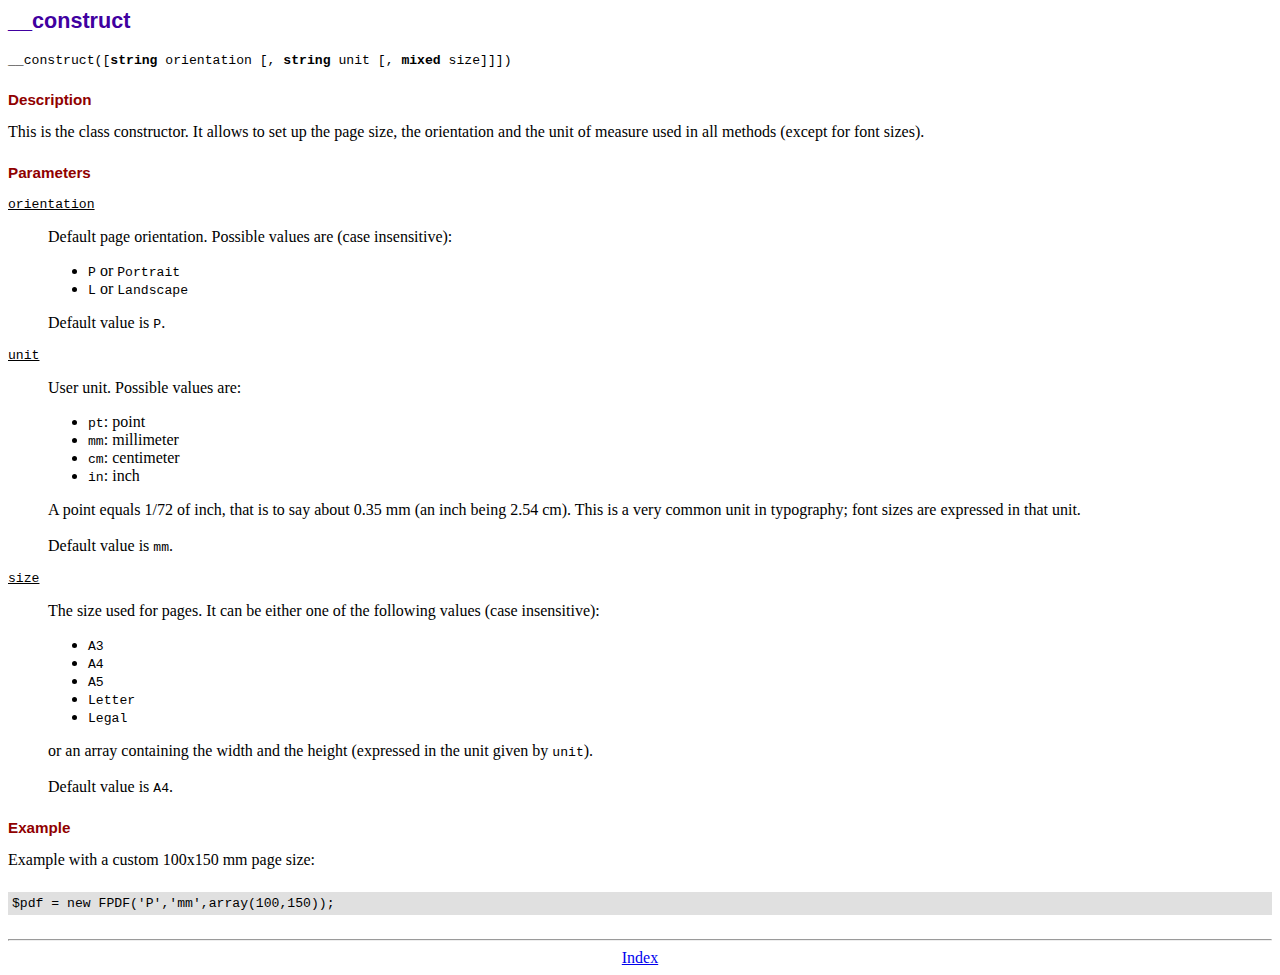
<file: library/doc/__construct.htm>
<!DOCTYPE html PUBLIC "-//W3C//DTD HTML 4.01 Transitional//EN">
<html>
<head>
<meta http-equiv="Content-Type" content="text/html; charset=ISO-8859-1">
<title>__construct</title>
<link type="text/css" rel="stylesheet" href="../fpdf.css">
</head>
<body>
<h1>__construct</h1>
<code>__construct([<b>string</b> orientation [, <b>string</b> unit [, <b>mixed</b> size]]])</code>
<h2>Description</h2>
This is the class constructor. It allows to set up the page size, the orientation and the
unit of measure used in all methods (except for font sizes).
<h2>Parameters</h2>
<dl class="param">
<dt><code>orientation</code></dt>
<dd>
Default page orientation. Possible values are (case insensitive):
<ul>
<li><code>P</code> or <code>Portrait</code></li>
<li><code>L</code> or <code>Landscape</code></li>
</ul>
Default value is <code>P</code>.
</dd>
<dt><code>unit</code></dt>
<dd>
User unit. Possible values are:
<ul>
<li><code>pt</code>: point</li>
<li><code>mm</code>: millimeter</li>
<li><code>cm</code>: centimeter</li>
<li><code>in</code>: inch</li>
</ul>
A point equals 1/72 of inch, that is to say about 0.35 mm (an inch being 2.54 cm). This
is a very common unit in typography; font sizes are expressed in that unit.
<br>
<br>
Default value is <code>mm</code>.
</dd>
<dt><code>size</code></dt>
<dd>
The size used for pages. It can be either one of the following values (case insensitive):
<ul>
<li><code>A3</code></li>
<li><code>A4</code></li>
<li><code>A5</code></li>
<li><code>Letter</code></li>
<li><code>Legal</code></li>
</ul>
or an array containing the width and the height (expressed in the unit given by <code>unit</code>).<br>
<br>
Default value is <code>A4</code>.
</dd>
</dl>
<h2>Example</h2>
Example with a custom 100x150 mm page size:
<div class="doc-source">
<pre><code>$pdf = new FPDF('P','mm',array(100,150));</code></pre>
</div>
<hr style="margin-top:1.5em">
<div style="text-align:center"><a href="index.htm">Index</a></div>
</body>
</html>
</file>
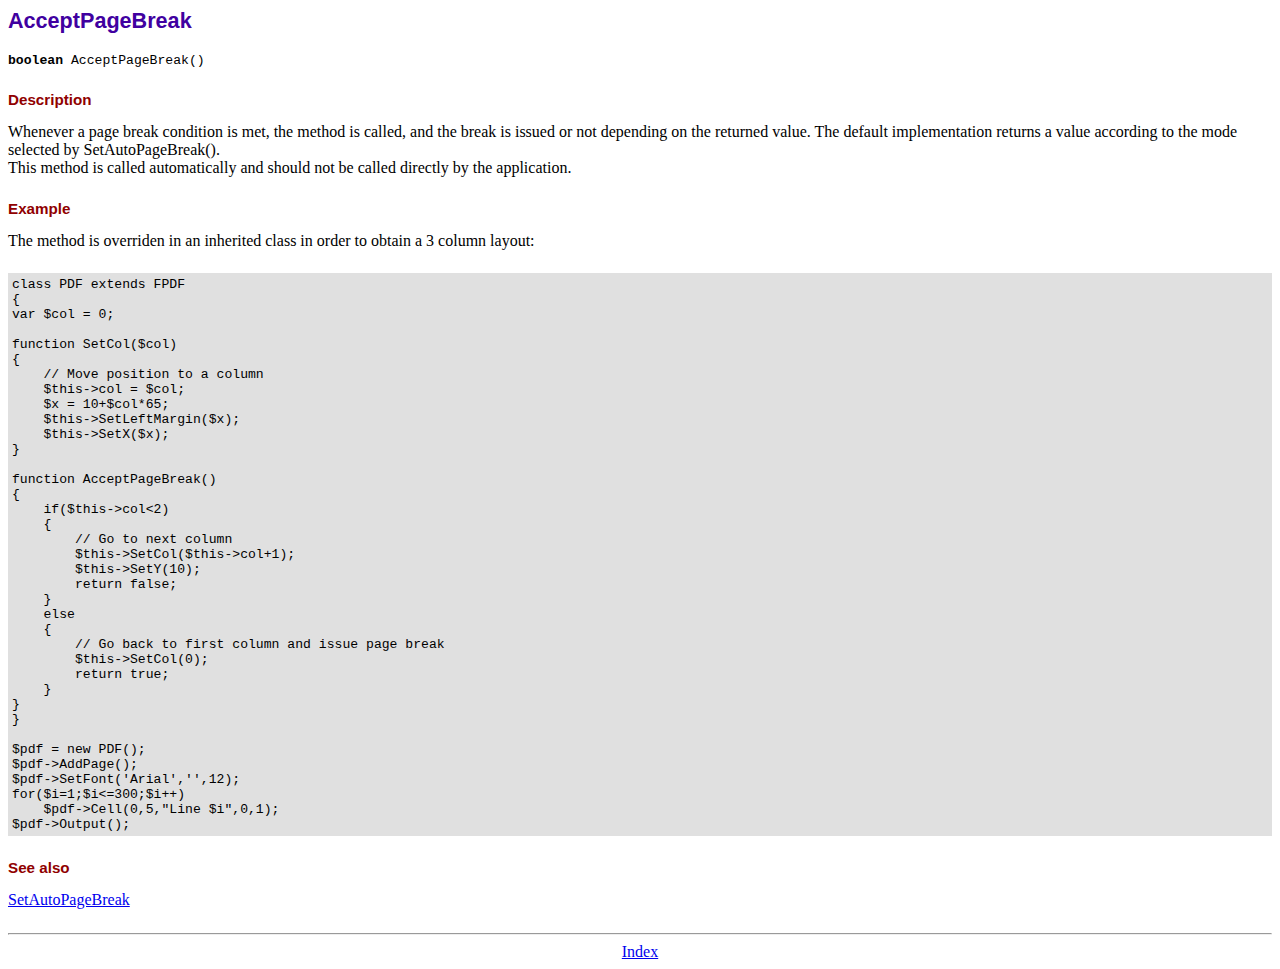
<file: library/doc/acceptpagebreak.htm>
<!DOCTYPE html PUBLIC "-//W3C//DTD HTML 4.01 Transitional//EN">
<html>
<head>
<meta http-equiv="Content-Type" content="text/html; charset=ISO-8859-1">
<title>AcceptPageBreak</title>
<link type="text/css" rel="stylesheet" href="../fpdf.css">
</head>
<body>
<h1>AcceptPageBreak</h1>
<code><b>boolean</b> AcceptPageBreak()</code>
<h2>Description</h2>
Whenever a page break condition is met, the method is called, and the break is issued or not
depending on the returned value. The default implementation returns a value according to the
mode selected by SetAutoPageBreak().
<br>
This method is called automatically and should not be called directly by the application.
<h2>Example</h2>
The method is overriden in an inherited class in order to obtain a 3 column layout:
<div class="doc-source">
<pre><code>class PDF extends FPDF
{
var $col = 0;

function SetCol($col)
{
    // Move position to a column
    $this-&gt;col = $col;
    $x = 10+$col*65;
    $this-&gt;SetLeftMargin($x);
    $this-&gt;SetX($x);
}

function AcceptPageBreak()
{
    if($this-&gt;col&lt;2)
    {
        // Go to next column
        $this-&gt;SetCol($this-&gt;col+1);
        $this-&gt;SetY(10);
        return false;
    }
    else
    {
        // Go back to first column and issue page break
        $this-&gt;SetCol(0);
        return true;
    }
}
}

$pdf = new PDF();
$pdf-&gt;AddPage();
$pdf-&gt;SetFont('Arial','',12);
for($i=1;$i&lt;=300;$i++)
    $pdf-&gt;Cell(0,5,"Line $i",0,1);
$pdf-&gt;Output();</code></pre>
</div>
<h2>See also</h2>
<a href="setautopagebreak.htm">SetAutoPageBreak</a>
<hr style="margin-top:1.5em">
<div style="text-align:center"><a href="index.htm">Index</a></div>
</body>
</html>
</file>
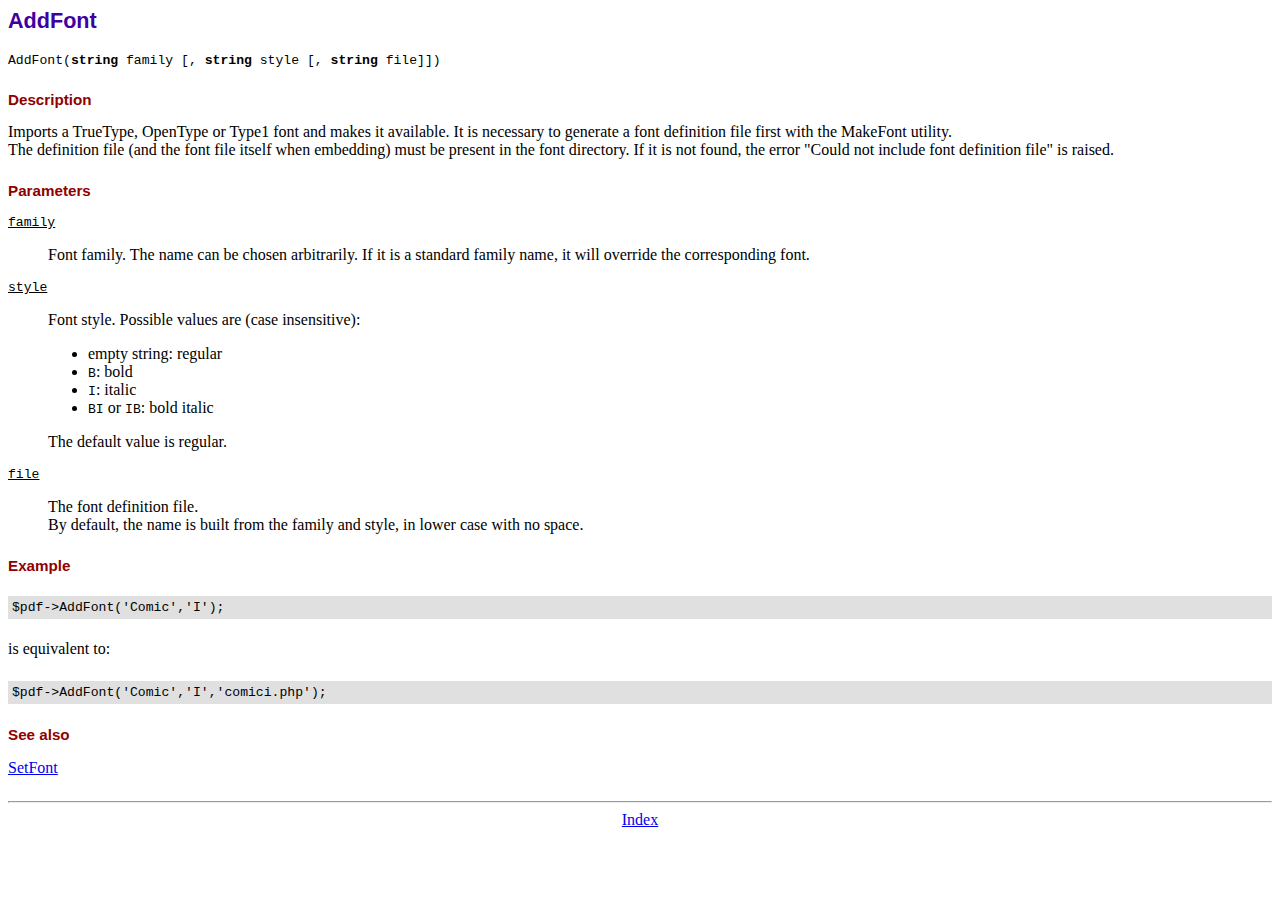
<file: library/doc/addfont.htm>
<!DOCTYPE html PUBLIC "-//W3C//DTD HTML 4.01 Transitional//EN">
<html>
<head>
<meta http-equiv="Content-Type" content="text/html; charset=ISO-8859-1">
<title>AddFont</title>
<link type="text/css" rel="stylesheet" href="../fpdf.css">
</head>
<body>
<h1>AddFont</h1>
<code>AddFont(<b>string</b> family [, <b>string</b> style [, <b>string</b> file]])</code>
<h2>Description</h2>
Imports a TrueType, OpenType or Type1 font and makes it available. It is necessary to generate a font
definition file first with the MakeFont utility.
<br>
The definition file (and the font file itself when embedding) must be present in the font directory.
If it is not found, the error "Could not include font definition file" is raised.
<h2>Parameters</h2>
<dl class="param">
<dt><code>family</code></dt>
<dd>
Font family. The name can be chosen arbitrarily. If it is a standard family name, it will
override the corresponding font.
</dd>
<dt><code>style</code></dt>
<dd>
Font style. Possible values are (case insensitive):
<ul>
<li>empty string: regular</li>
<li><code>B</code>: bold</li>
<li><code>I</code>: italic</li>
<li><code>BI</code> or <code>IB</code>: bold italic</li>
</ul>
The default value is regular.
</dd>
<dt><code>file</code></dt>
<dd>
The font definition file.
<br>
By default, the name is built from the family and style, in lower case with no space.
</dd>
</dl>
<h2>Example</h2>
<div class="doc-source">
<pre><code>$pdf-&gt;AddFont('Comic','I');</code></pre>
</div>
is equivalent to:
<div class="doc-source">
<pre><code>$pdf-&gt;AddFont('Comic','I','comici.php');</code></pre>
</div>
<h2>See also</h2>
<a href="setfont.htm">SetFont</a>
<hr style="margin-top:1.5em">
<div style="text-align:center"><a href="index.htm">Index</a></div>
</body>
</html>
</file>
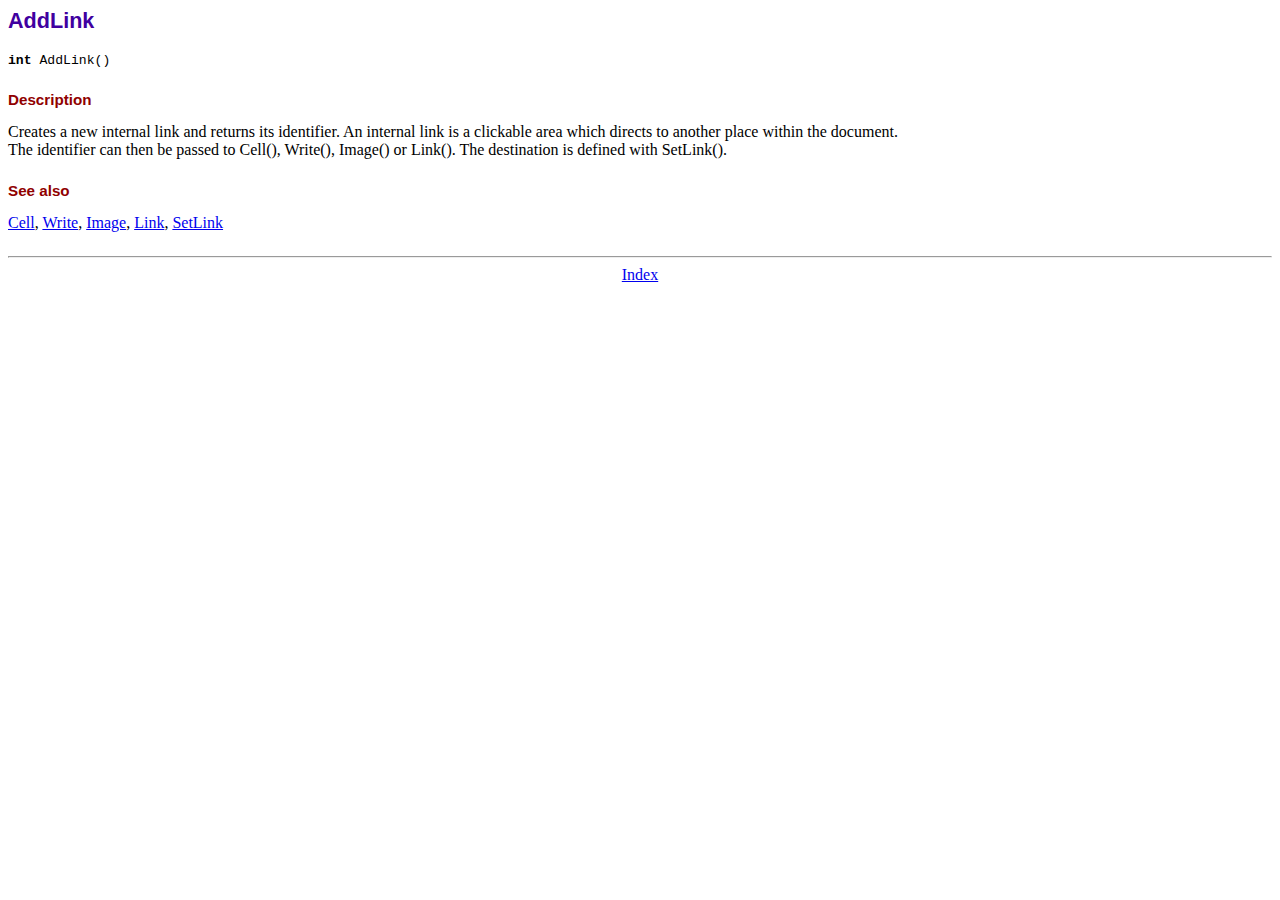
<file: library/doc/addlink.htm>
<!DOCTYPE html PUBLIC "-//W3C//DTD HTML 4.01 Transitional//EN">
<html>
<head>
<meta http-equiv="Content-Type" content="text/html; charset=ISO-8859-1">
<title>AddLink</title>
<link type="text/css" rel="stylesheet" href="../fpdf.css">
</head>
<body>
<h1>AddLink</h1>
<code><b>int</b> AddLink()</code>
<h2>Description</h2>
Creates a new internal link and returns its identifier. An internal link is a clickable area
which directs to another place within the document.
<br>
The identifier can then be passed to Cell(), Write(), Image() or Link(). The destination is
defined with SetLink().
<h2>See also</h2>
<a href="cell.htm">Cell</a>,
<a href="write.htm">Write</a>,
<a href="image.htm">Image</a>,
<a href="link.htm">Link</a>,
<a href="setlink.htm">SetLink</a>
<hr style="margin-top:1.5em">
<div style="text-align:center"><a href="index.htm">Index</a></div>
</body>
</html>
</file>
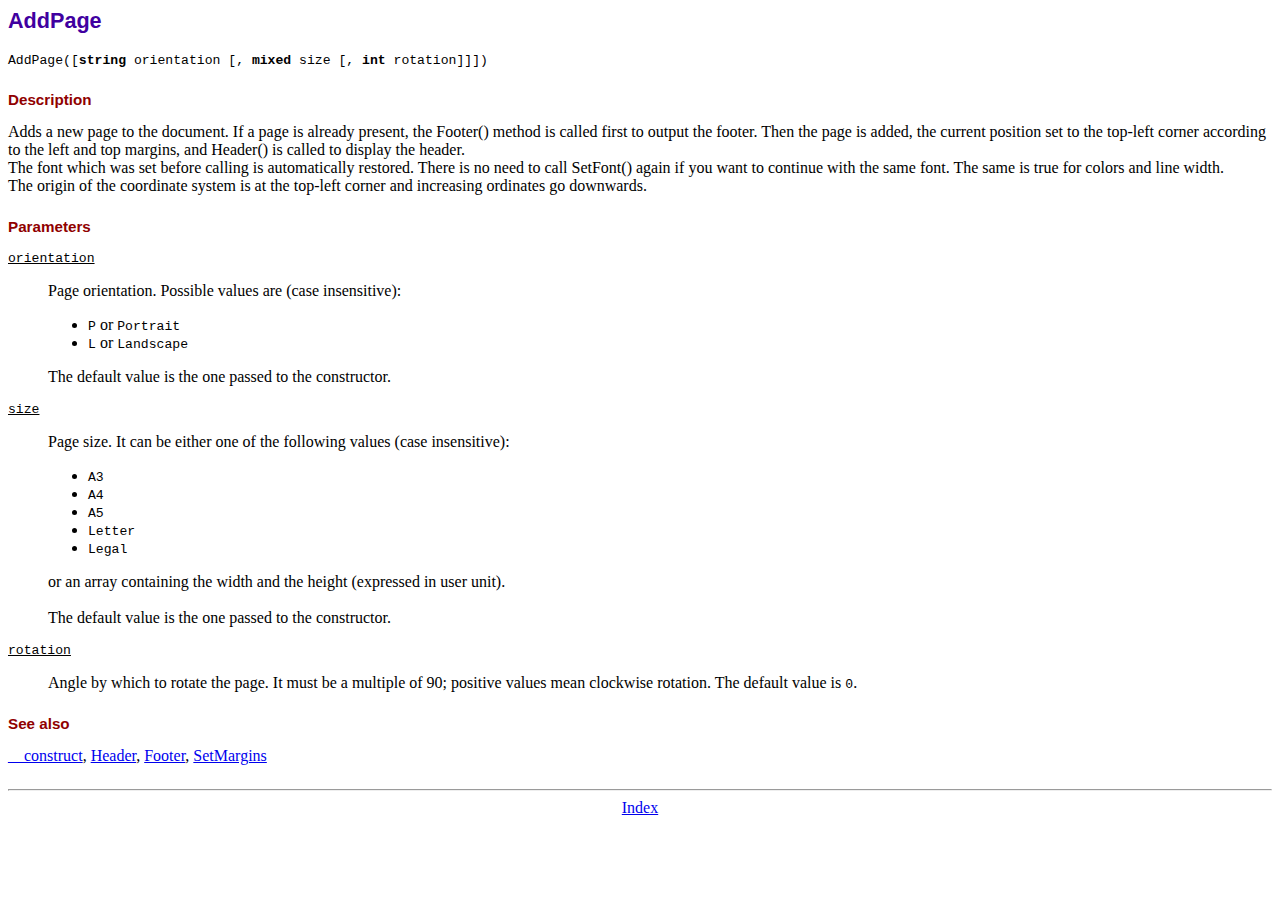
<file: library/doc/addpage.htm>
<!DOCTYPE html PUBLIC "-//W3C//DTD HTML 4.01 Transitional//EN">
<html>
<head>
<meta http-equiv="Content-Type" content="text/html; charset=ISO-8859-1">
<title>AddPage</title>
<link type="text/css" rel="stylesheet" href="../fpdf.css">
</head>
<body>
<h1>AddPage</h1>
<code>AddPage([<b>string</b> orientation [, <b>mixed</b> size [, <b>int</b> rotation]]])</code>
<h2>Description</h2>
Adds a new page to the document. If a page is already present, the Footer() method is called
first to output the footer. Then the page is added, the current position set to the top-left
corner according to the left and top margins, and Header() is called to display the header.
<br>
The font which was set before calling is automatically restored. There is no need to call
SetFont() again if you want to continue with the same font. The same is true for colors and
line width.
<br>
The origin of the coordinate system is at the top-left corner and increasing ordinates go
downwards.
<h2>Parameters</h2>
<dl class="param">
<dt><code>orientation</code></dt>
<dd>
Page orientation. Possible values are (case insensitive):
<ul>
<li><code>P</code> or <code>Portrait</code></li>
<li><code>L</code> or <code>Landscape</code></li>
</ul>
The default value is the one passed to the constructor.
</dd>
<dt><code>size</code></dt>
<dd>
Page size. It can be either one of the following values (case insensitive):
<ul>
<li><code>A3</code></li>
<li><code>A4</code></li>
<li><code>A5</code></li>
<li><code>Letter</code></li>
<li><code>Legal</code></li>
</ul>
or an array containing the width and the height (expressed in user unit).<br>
<br>
The default value is the one passed to the constructor.
</dd>
<dt><code>rotation</code></dt>
<dd>
Angle by which to rotate the page. It must be a multiple of 90; positive values
mean clockwise rotation. The default value is <code>0</code>.
</dd>
</dl>
<h2>See also</h2>
<a href="__construct.htm">__construct</a>,
<a href="header.htm">Header</a>,
<a href="footer.htm">Footer</a>,
<a href="setmargins.htm">SetMargins</a>
<hr style="margin-top:1.5em">
<div style="text-align:center"><a href="index.htm">Index</a></div>
</body>
</html>
</file>
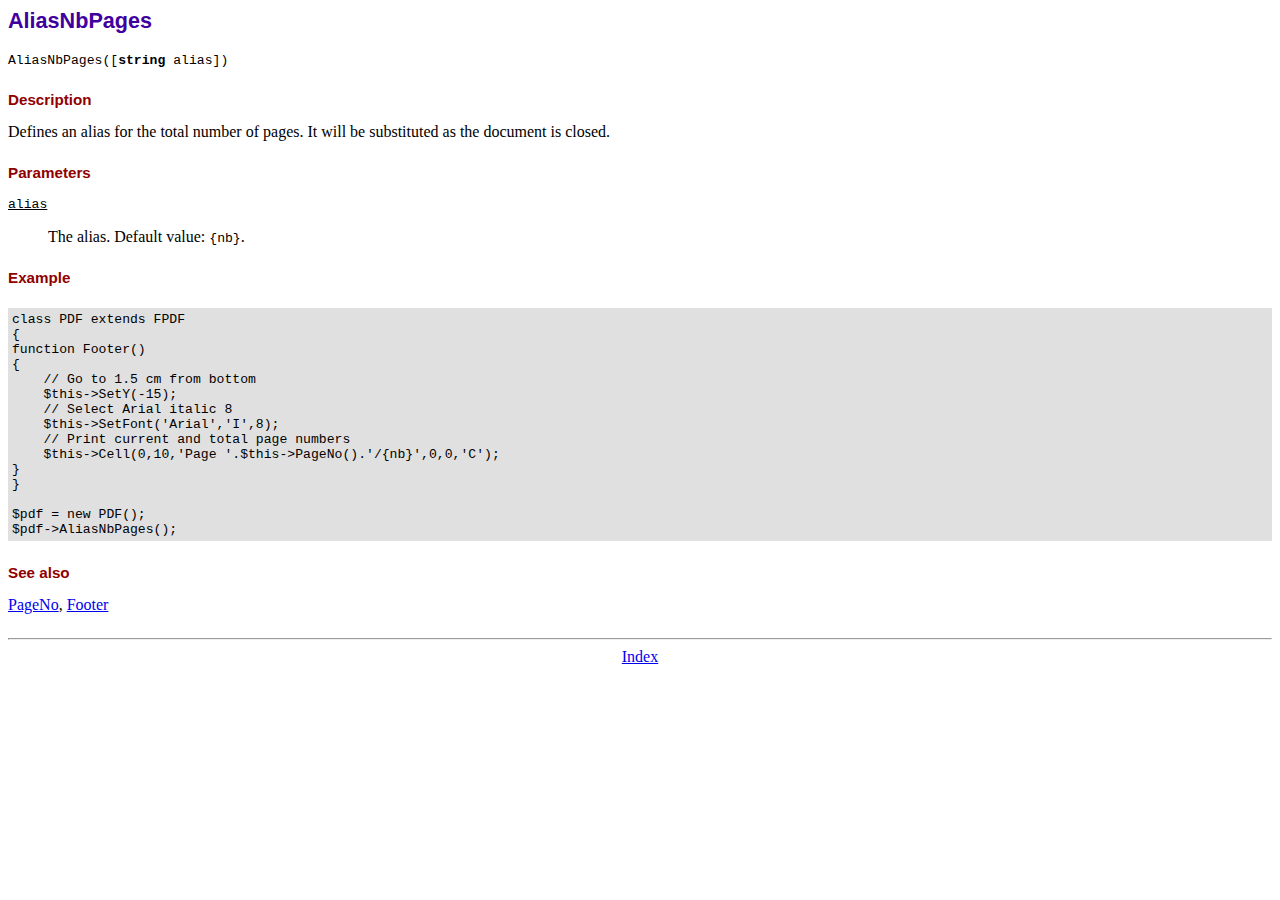
<file: library/doc/aliasnbpages.htm>
<!DOCTYPE html PUBLIC "-//W3C//DTD HTML 4.01 Transitional//EN">
<html>
<head>
<meta http-equiv="Content-Type" content="text/html; charset=ISO-8859-1">
<title>AliasNbPages</title>
<link type="text/css" rel="stylesheet" href="../fpdf.css">
</head>
<body>
<h1>AliasNbPages</h1>
<code>AliasNbPages([<b>string</b> alias])</code>
<h2>Description</h2>
Defines an alias for the total number of pages. It will be substituted as the document is
closed.
<h2>Parameters</h2>
<dl class="param">
<dt><code>alias</code></dt>
<dd>
The alias. Default value: <code>{nb}</code>.
</dd>
</dl>
<h2>Example</h2>
<div class="doc-source">
<pre><code>class PDF extends FPDF
{
function Footer()
{
    // Go to 1.5 cm from bottom
    $this-&gt;SetY(-15);
    // Select Arial italic 8
    $this-&gt;SetFont('Arial','I',8);
    // Print current and total page numbers
    $this-&gt;Cell(0,10,'Page '.$this-&gt;PageNo().'/{nb}',0,0,'C');
}
}

$pdf = new PDF();
$pdf-&gt;AliasNbPages();</code></pre>
</div>
<h2>See also</h2>
<a href="pageno.htm">PageNo</a>,
<a href="footer.htm">Footer</a>
<hr style="margin-top:1.5em">
<div style="text-align:center"><a href="index.htm">Index</a></div>
</body>
</html>
</file>
<file: library/fpdf.css>
body {font-family:"Times New Roman",serif}
h1 {font:bold 135% Arial,sans-serif; color:#4000A0; margin-bottom:0.9em}
h2 {font:bold 95% Arial,sans-serif; color:#900000; margin-top:1.5em; margin-bottom:1em}
dl.param dt {text-decoration:underline}
dl.param dd {margin-top:1em; margin-bottom:1em}
dl.param ul {margin-top:1em; margin-bottom:1em}
tt, code, kbd {font-family:"Courier New",Courier,monospace; font-size:82%}
div.source {margin-top:1.4em; margin-bottom:1.3em}
div.source pre {display:table; border:1px solid #24246A; width:100%; margin:0em; font-family:inherit; font-size:100%}
div.source code {display:block; border:1px solid #C5C5EC; background-color:#F0F5FF; padding:6px; color:#000000}
div.doc-source {margin-top:1.4em; margin-bottom:1.3em}
div.doc-source pre {display:table; width:100%; margin:0em; font-family:inherit; font-size:100%}
div.doc-source code {display:block; background-color:#E0E0E0; padding:4px}
.kw {color:#000080; font-weight:bold}
.str {color:#CC0000}
.cmt {color:#008000}
p.demo {text-align:center; margin-top:-0.9em}
a.demo {text-decoration:none; font-weight:bold; color:#0000CC}
a.demo:link {text-decoration:none; font-weight:bold; color:#0000CC}
a.demo:hover {text-decoration:none; font-weight:bold; color:#0000FF}
a.demo:active {text-decoration:none; font-weight:bold; color:#0000FF}
</file>
